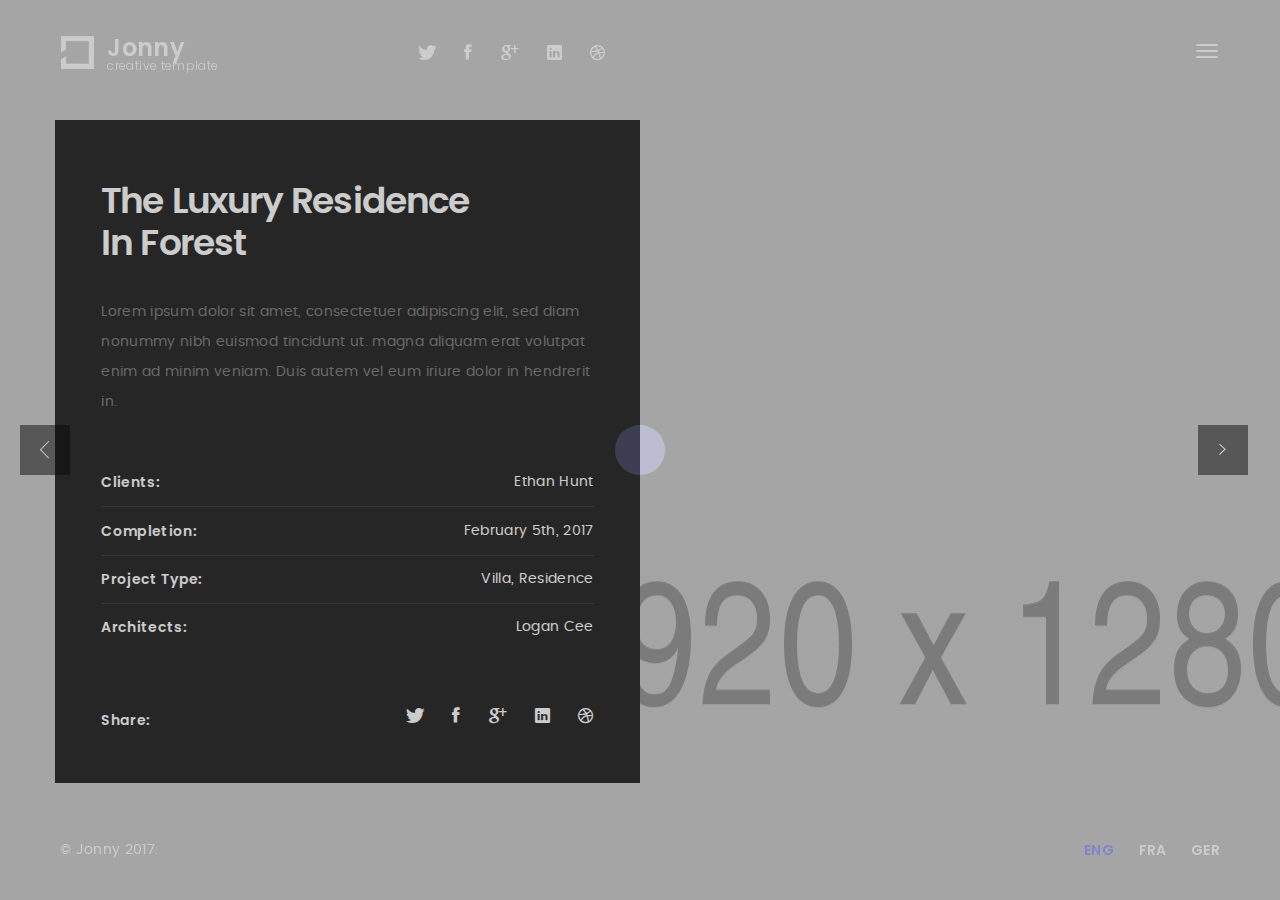
<file: project.html>
<!DOCTYPE HTML>
<html lang="en">
<head>
<meta charset="utf-8">
<meta name="viewport" content="width=device-width, initial-scale=1">
<meta name="description" content="">
<meta name="author" content="">

<!-- Favicons -->
<link rel="shortcut icon" href="favicon.png">
<link rel="apple-touch-icon" href="apple-touch-icon.png">
<link rel="apple-touch-icon" sizes="72x72" href="apple-touch-icon-72x72.png">
<link rel="apple-touch-icon" sizes="114x114" href="apple-touch-icon-114x114.png">

<title>Jonny - One page HTML Template</title> 

<!-- Styles -->
<link href="css/style.css" rel="stylesheet" media="screen">
</head>
<body class="body-full-page">
    
    <div class="loader"><div class="spinner"><div class="double-bounce1"></div><div class="double-bounce2"></div></div></div>

    <!-- Content CLick Capture-->
 

    <div class="click-capture"></div>

    <!-- Sidebar Menu-->

    <div class="menu"> 
      <span class="close-menu icon-cross2 right-boxed"></span>
      <div class="menu-lang right-boxed">
        <a href="" class="active">Eng</a>
        <a href="">Fra</a>
        <a href="">Ger</a>
      </div>
      <ul class="menu-list right-boxed">
        <li  data-menuanchor="page1">
          <a  href="#page1">Home</a>
        </li>
        <li  data-menuanchor="page2">
          <a href="#page2">Specialization</a>
        </li>
        <li  data-menuanchor="page3">
          <a href="#page3">Projects</a>
        </li>
        <li  data-menuanchor="page4">
          <a href="#page4">Services</a>
        </li>
        <li  data-menuanchor="page6">
          <a href="#page6">Reviews</a>
        </li>
        <li  data-menuanchor="page7">
          <a href="#page7">Contact</a>
        </li>
      </ul>
      <div class="menu-footer right-boxed">
        <div class="social-list">
          <a href="" class="icon ion-social-twitter"></a>
          <a href="" class="icon ion-social-facebook"></a>
          <a href="" class="icon ion-social-googleplus"></a>
          <a href="" class="icon ion-social-linkedin"></a>
          <a href="" class="icon ion-social-dribbble-outline"></a>
        </div>
        <div class="copy">© Jonny 2017. All Rights Reseverd<br> Design by LoganCee</div>
      </div>
    </div>

    <!-- Navbar -->

    
    <header class="navbar navbar-2 navbar-white boxed">
      <div class="navbar-bg"></div>
      <button type="button" class="navbar-toggle" data-toggle="collapse" data-target="#navbar-collapse" aria-expanded="false">
        <span class="icon-bar"></span>
        <span class="icon-bar"></span>
        <span class="icon-bar"></span>
      </button>

      <a class="brand" href="#">
        <img class="brand-img" alt="" src="images/brand.png">
        <div class="brand-info">
          <div class="brand-name">Jonny</div>
          <div class="brand-text">creative template</div>
        </div>
      </a>

      <div class="social-list hidden-xs">
        <a href="" class="icon ion-social-twitter"></a>
        <a href="" class="icon ion-social-facebook"></a>
        <a href="" class="icon ion-social-googleplus"></a>
        <a href="" class="icon ion-social-linkedin"></a>
        <a href="" class="icon ion-social-dribbble-outline"></a>
      </div>
    </header>
    <div class="page-wrapper">
      <div class="copy-bottom white boxed">© Jonny 2017.</div>
      <div class="lang-bottom white boxed">
        <div class="menu-lang">
          <a href="" class="active">Eng</a>
          <a href="">Fra</a>
          <a href="">Ger</a>
        </div>
      </div>
      <div class="project-carousel owl-carousel">
        <div class="project-carousel-item" style="background:url(images/bg/bg2.jpg);"><div>
          <div class="inner-content">
            <div class="container">
            <div class="row">
              <div class="project-detail-info col-md-6">
                <div class="project-detail-content">
                  <h3 class="project-detail-title">The Luxury Residence<br> In Forest</h3>
                  <p class="project-detail-text">Lorem ipsum dolor sit amet, consectetuer adipiscing elit, sed diam nonummy nibh euismod tincidunt ut. magna aliquam erat volutpat  enim ad minim veniam. Duis autem vel eum iriure dolor in hendrerit in.</p>
                  <ul class="project-detail-list text-dark">
                    <li>
                      <span class="left">Clients:</span>
                      <span class="right">Ethan Hunt</span>
                    </li>
                    <li>
                      <span class="left">Completion:</span>
                      <span class="right">February 5th, 2017</span>
                    </li>
                    <li>
                      <span class="left">Project Type:</span>
                      <span class="right">Villa, Residence</span>
                    </li>
                    <li>
                      <span class="left">Architects:</span>
                      <span class="right">Logan Cee</span>
                    </li>
                  </ul>
                  <div class="project-detail-meta">
                    <span class="left text-dark hidden-xs pull-sm-left">Share:</span>
                    <div class="social-list pull-sm-right">
                      <a href="" class="icon ion-social-twitter"></a>
                      <a href="" class="icon ion-social-facebook"></a>
                      <a href="" class="icon ion-social-googleplus"></a>
                      <a href="" class="icon ion-social-linkedin"></a>
                      <a href="" class="icon ion-social-dribbble-outline"></a>
                    </div>
                  </div>
                </div>
              </div>
            </div>
            </div>
           </div>
        </div>
      </div>
      <div class="project-carousel-item" style="background:url(images/bg/bg2-2.jpg);"><div>
          <div class="inner-content">
            <div class="container">
            <div class="row">
              <div class="project-detail-info col-md-6">
                <div class="project-detail-content">
                  <h3 class="project-detail-title">The Luxury Residence<br> In Forest</h3>
                  <p class="project-detail-text">Lorem ipsum dolor sit amet, consectetuer adipiscing elit, sed diam nonummy nibh euismod tincidunt ut. magna aliquam erat volutpat  enim ad minim veniam. Duis autem vel eum iriure dolor in hendrerit in.</p>
                  <ul class="project-detail-list text-dark">
                    <li>
                      <span class="left">Clients:</span>
                      <span class="right">Ethan Hunt</span>
                    </li>
                    <li>
                      <span class="left">Completion:</span>
                      <span class="right">February 5th, 2017</span>
                    </li>
                    <li>
                      <span class="left">Project Type:</span>
                      <span class="right">Villa, Residence</span>
                    </li>
                    <li>
                      <span class="left">Architects:</span>
                      <span class="right">Logan Cee</span>
                    </li>
                  </ul>
                  <div class="project-detail-meta">
                    <span class="left text-dark hidden-xs pull-sm-left">Share:</span>
                    <div class="social-list pull-sm-right">
                      <a href="" class="icon ion-social-twitter"></a>
                      <a href="" class="icon ion-social-facebook"></a>
                      <a href="" class="icon ion-social-googleplus"></a>
                      <a href="" class="icon ion-social-linkedin"></a>
                      <a href="" class="icon ion-social-dribbble-outline"></a>
                    </div>
                  </div>
                </div>
              </div>
            </div>
            </div>
           </div>
        </div>
      </div>
   </div>
 </div>

    <!-- Modals success -->

  <div id="success" class="modal modal-message fade" role="dialog">
    <div class="modal-dialog">
        <div class="modal-content">
          <div class="modal-header">
            <span class="close" data-dismiss="modal" aria-label="Close"><span aria-hidden="true">&times;</span></span>
            <h2 class="modal-title">Thank you</h2>
            <p class="modal-subtitle">Your message is successfully sent...</p>
          </div>
        </div>
    </div>
  </div>

  <!-- Modals error -->

  <div id="error" class="modal modal-message fade" role="dialog">
    <div class="modal-dialog">
        <div class="modal-content">
          <div class="modal-header">
            <span class="close" data-dismiss="modal" aria-label="Close"><span aria-hidden="true">&times;</span></span>
             <h2 class="modal-title">Sorry</h2>
            <p class="modal-subtitle"> Something went wrong </p>
          </div>
        </div>
    </div>
  </div>


<!-- jQuery -->

<script src="js/jquery.min.js"></script>
<script src="js/bootstrap.min.js"></script>
<script src="js/smoothscroll.js"></script>
<script src="js/jquery.validate.min.js"></script>
<script src="js/owl.carousel.min.js"></script>
<script src="js/jquery.pagepiling.js"></script>



<!-- Scripts -->
<script src="js/scripts.js"></script> 
</body>
</html>
</file>
<file: css/style.css>
/* ------------------------------------------------------------------------------

  Template Name: Bauhaus
  Description: Bauhaus - Architecture & Interior Template
  Author: Murren
  Author URI: http://themeforest.net/user/murren20
  Version: 1.0
  
  1.  Global

      1.1 General
      1.2 Typography
      1.3 Fields
      1.4 Buttons
      1.5 Icons
      1.6 Loader
      1.7 Helpers

  2.  Navbar 

      2.1 Navbar elements
      2.2 Navbar affix
      2.3 Sidebar Menu
      
  3.  Homepage

      3.1 Jumbotron
      3.2 Slider
      3.3 Section About
      3.4 Section Projects

          3.4.1 Projects Carousel

      3.5 Section Clients
      3.6 Section Partners
      3.7 Section News

  4.  Homepage v2

      4.1 Navbar
      4.2 Sections
      4.3 Section About
      4.4 Section Projects
      4.5 Section Reviews
      4.6 Section Contacts

  6. Pages

     6.1 Works Grid
     6.2 Works Carousel
     6.3 Project Detail
     6.4 News Masonry
     6.5 News Listing
     6.6 Post detail

         6.6.1 Related posts
         6.6.2 Comments

     6.7 Widgets

         6.7.1 Widget Search
         6.7.2 Widget Twitter
         6.7.3 Widget Recent Posts

     6.8 About us

         6.8.1 Services
         6.8.2 Partners
         6.8.3 Team

      6.9. Contacts

      7. Footer
      8. Responsive styles

      8.1 Min width: 768px
      8.2 Min width 992px
      8.3 Min width 1200px 
      8.4 Max width 992px
      8.5 Min height 500px
      8.6 Min height 600px
      8.7 Min height 700px

    
    
/*-------------------------------------------------------------------------------
 1. Global
-------------------------------------------------------------------------------*/



/* 1.1 General */




@import url('bootstrap.css');
@import url('font-awesome.min.css');
@import url('ionicons.min.css');
@import url('linearicons.css');
@import url('jquery.fullPage.css');
@import url('jquery.pagepiling.css');
@import url('owl.carousel.css');
@import url('https://fonts.googleapis.com/css?family=Playfair+Display:400,400i,700,700i|Poppins:400,500,600,700&subset=cyrillic');


html{
  font-size: 12px;
  -webkit-font-smoothing: antialiased;
}

body{
  font-family: 'Poppins', sans-serif;
  font-size: 1rem;
  font-weight: 400;
  letter-spacing: 0.025em;
  line-height: 2.1428;
  color: #929191;
  background: #272727;
  -webkit-overflow-scrolling:touch;
}

.body-fullpage{
  overflow: hidden;
}


::-webkit-scrollbar{
  width: 8px;
  height: 8px;
}

::-webkit-scrollbar-thumb {
  cursor: pointer;
  background: #A499BE;
}

::selection{
  background-color:#A499BE;
  color:#fff;
}

-webkit-::selection{
    background-color:#A499BE;
    color:#fff;
}

::-moz-selection{
    background-color:#A499BE;
    color:#fff;
}



/* 1.2 Typography */



@font-face {
  font-family: 'Poppins';
  src: url('../fonts/poppins-regular-webfont.woff2') format('woff2'),
       url('../fonts/poppins-regular-webfont.woff') format('woff');
  font-weight: 400;
  font-style: normal;
}

h1,
.h1{ 
  font-weight: 700;
  font-size: 3.428rem;
  line-height: 1.2;
  font-weight: 600;
  color: #fff;
  letter-spacing: -0.025em;
  margin:0.5em 0;
}

h2,
.h2{ 
  font-weight: 600;
  font-size: 2.571rem;
  line-height: 1.166;
  color: #fff;
  letter-spacing: 0;
  margin:2.6rem 0;
}

h3,
.h3{
  font-weight: 600;
  font-size: 2.142rem;
  line-height: 1.2;
  letter-spacing: -0.05em;
  color: #fff;
  margin:2.6rem 0;
}

h4,
.h4{
  font-weight: 600;
  font-size: 1.714rem;
  line-height: 1.25;
  letter-spacing: 0.025em;
  color: #fff;
  margin:2.6rem 0;
}

h5,
.h5{
  font-weight: 600;
  font-size: 1.571rem;
  line-height: 1.1;
  letter-spacing:0;
  color: #fff;
  margin:2.6rem 0;
}

h6,
.h6{
  font-weight: 600;
  font-size: 1.285rem;
  line-height: 1.3333;
  letter-spacing:0;
  color: #fff;
  margin:2.6rem 0;
}

h1 a,
.h1 a,
h2 a,
.h2 a,
h3 a,
.h3 a,
h4 a,
.h4 a,
h5 a,
.h5 a,
h6 a,
.h6 a{
  color:inherit;
}

h1 a:hover,
.h1 a:hover,
h2 a:hover,
.h2 a:hover,
h3 a:hover,
.h3 a:hover,
h4 a:hover,
.h4 a:hover,
h5 a:hover,
.h5 a:hover,
h6 a:hover,
.h6 a:hover{
  text-decoration: none;
}


strong{
  font-weight: 600;
}

p,
blockquote{
  margin-bottom: 2.6rem;
}

blockquote{
  font-family: 'Playfair Display', serif;
  font-size: 1.714rem;
  letter-spacing: 0.025em;
  line-height: 1.5;
  padding: 0;
  width: 80%;
  padding-left: 6.8rem;
  border-left: 0.3rem solid #A499BE;
  margin-top: 5rem;
  color:#fff;
}

cite{
  display: block;
  color: #fff;
  font-weight: 600;
  letter-spacing: 0;
  font-style: normal;
}

.blockquote-cite{
  font-size: 1rem;
  color: #999999;
  letter-spacing: 0.05em;
  padding-left: 7.1rem;
  margin-bottom: 5rem;
}

.blockquote-cite cite{
  font-size: 1.14rem
}

a {
  color:#A499BE;
  -webkit-transition: color .3s ease-out;
       -o-transition: color .3s ease-out;
          transition: color .3s ease-out;
}

a:hover,
a:focus {
  color:#A499BE;
  outline: none;
}


a:focus{
  text-decoration: none;
}


/* 1.3 Fields */



input[type='text'],
input[type='address'],
input[type='url'],
input[type='password'],
input[type='email'],
input[type="search"],
input[type="tel"],
textarea{
  display: inline-block;
  width:100%;
  font-size: 1rem;
  border-radius: 0.75em;
  color: #3d3d3d;
  background-color:#fff;
  border:0;
  border: 1px solid #d1d1d1;
  border-radius: 0;
  padding:0.2rem 1rem 0;
  height:3.6em;
  -webkit-box-shadow:none;
          box-shadow:none;
      -webkit-appearance: none;
  -webkit-transition: all .15s;
       -o-transition: all .15s;
          transition: all .15s;
}

textarea{
  padding-top: 0.8rem;
  height: 15rem;
  resize:none;
  -webkit-transition: all .3s;
       -o-transition: all .3s;
          transition: all .3s;
}

input[type='text']:focus,
input[type='address']:focus,
input[type='url']:focus,
input[type='password']:focus,
input[type='email']:focus,
input[type="search"]:focus,
input[type="tel"]:focus,
textarea:focus{
  border-color: #A499BE;
  outline: 0;
}

input.input-gray,
textarea.input-gray{
  background: #f6f6f6;
}


input.input-gray:focus,
textarea.input-gray:focus{
  background: #fff;
}

input::-moz-placeholder {
  color: #999999;
  opacity: 1;
}

input:-ms-input-placeholder {
  color: #999;
}

input::-webkit-input-placeholder {
  color: #999;
}

textarea::-moz-placeholder{
  color: #999;
  opacity: 1;
}

textarea:-ms-input-placeholder {
  color: #999;
}

textarea::-webkit-input-placeholder {
  color: #999;
}

.form-group{
  margin-bottom: 30px;
}

input.error{
  border-color: #A499BE;
}

.mc-label,
label.error{
  font-size: 0.83em;
  font-weight: 400;
  margin: 0.7em 0 0 0;
}



/* 1.4 Buttons */



.btn{
  color:#fff;
  letter-spacing: 0.025em;
  font-size: 1rem;
  display: inline-block;
  border:0;
  border-radius: 0;
  padding: 1.1em 2.28em 1em;
  background-color: #000;
  text-decoration: none;
  -webkit-transition: all .3s ease-out!important;
          transition: all .3s ease-out!important;
}

.btn:hover,
.btn:focus{
  background-color:#A499BE;
  color: #fff;
  -webkit-box-shadow:none;
  box-shadow: none;
  outline: none!important;
}

.btn-upper{
  font-weight: 600;
  text-transform: uppercase;
}


.btn-yellow{
  background: #A499BE;
  color: #000;
}

.btn-yellow:hover,
.btn-yellow:focus{
  background: #000;
}



/* 1.5 Icons */



.icon{
  display: inline-block;
}

.icon-medium{
  font-size: 4.2rem;
}

.link-arrow{
  display: inline-block;
  color: #000;
  line-height: 1!important;
  font-weight: 600;
}

.link-arrow-2{
  display: inline-block;
  font-size: 1.14rem;
  color: #999999;
  font-weight: 400;
}

.link-arrow .icon,
.link-arrow-2 .icon{
  position: relative;
  margin-left: 0.7rem;
  font-size: 2.1em;
  vertical-align: middle;
  -webkit-transition: transform 0.3s;
  -o-transition: transform 0.3s;
  transition: transform 0.3s;
}

.link-arrow .icon{
  top:0.1rem;
}

.link-arrow .ion-ios-arrow-right{
  font-size: 1.5em;
}

.link-arrow-2 .ion-ios-arrow-right{
  font-size: 1.5em;
}

.link-arrow:hover,
.link-arrow-2:hover{
  color: #A499BE;
  text-decoration:none;
}

.link-arrow:hover .icon,
.link-arrow-2:hover .icon{
  -webkit-transform: translateX(0.5rem);
  -o-transform: translateX(0.5rem);
  transform: translateX(0.5rem);
}



/* 1.6 Preloader */



.loader{
  position: fixed;
  overflow: hidden;
  z-index: 10000;
  left: 0; 
  top: 0;
  width: 100%;
  height: 100%;
  background:#272727;
  color:#4b4b4b;
  text-align: center;
}

.spinner {
  position: absolute;
  top: 50%;
  left: 50%;
  width: 50px;
  height: 50px;
  -webkit-transform: translate(-50%, -50%);
  -moz-transform: translate(-50%, -50%);
  -ms-transform: translate(-50%, -50%);
  -o-transform: translate(-50%, -50%);
  transform: translate(-50%, -50%);
}

.double-bounce1, .double-bounce2 {
  width: 100%;
  height: 100%;
  border-radius: 50%;
  background-color: #A499BE;
  opacity: 0.6;
  position: absolute;
  top: 0;
  left: 0;
  -webkit-animation: sk-bounce 2.0s infinite ease-in-out;
  animation: sk-bounce 2.0s infinite ease-in-out;
}

.double-bounce2 {
  -webkit-animation-delay: -1.0s;
  animation-delay: -1.0s;
}

@-webkit-keyframes sk-bounce {
  0%, 100% { -webkit-transform: scale(0.0) }
  50% { -webkit-transform: scale(1.0) }
}

@keyframes sk-bounce {
  0%, 100% { 
    transform: scale(0.0);
    -webkit-transform: scale(0.0);
  } 50% { 
    transform: scale(1.0);
    -webkit-transform: scale(1.0);
  }
}



/* 1.7 Helpers */



.text-dark{
  color: #fff;
}

.text-muted{
  color: #999;
}

.text-white{
  color: #fff;
}

.text-primary{
  color: #A499BE;
}

.masked{
  position: relative;
}

.masked:before{
  content:'';
  position: absolute;
  left: 0;
  top:0;
  width: 100%;
  height: 100%;
  background: #000;
  opacity: 0.1;
}

.pt-0{
  padding-top: 0!important;
}

.pb-0{
  padding-bottom:0!important;
}

.rel-1{
  position: relative;
  z-index: 1;
}

.overflow-hidden{
  overflow: hidden;
}


/*-------------------------------------------------------------------------------
  2. Navbar
-------------------------------------------------------------------------------*/



.navbar{ 
  position: absolute;
  z-index: 10;
  left:0;
  top:0;
  width:100%;
  padding-top: 2.7rem;
  height: 7rem;
  background-color: #272727;
  margin:0;
  border-radius: 0;
}

.navbar .brand{
  float: left;
  margin-top: -0.5rem;
  -webkit-transition: none;
  -o-transition: none;
  transition: none;
}



/* 2.1 Navbar elements */



.brand{
  line-height: 1.6;
  color: #fff;
  display: inline-block;
}

a.brand:hover,
a.brand:focus{
  text-decoration: none;
  color: #fff;
}

.brand img{
  display: inline-block;
  vertical-align: top;
  margin-right: 0.65rem;
  height: 2.356rem;
}

.brand-info{
  display: inline-block;
}

.brand-name{
  font-weight: 600;
  font-size: 1.714rem;
  line-height: 1;
}

.brand-text{
  color: #7e7e7e;
  font-size: 0.857rem;
  font-weight: 300;
  margin-top: -0.3rem; 
}

.navbar-toggle{
  display: block;
  margin:0;
  padding: 0;
  border-radius: 0;
}

.navbar-toggle .icon-bar{
  background-color: #fff;
  -webkit-transition: all 0.3s ease;
  -o-transition: all 0.3s ease;
  transition: all 0.3s ease;
}

.navbar-toggle:hover .icon-bar{
  background-color:  #A499BE;
}

.navbar .social-list{
  float: right;
  margin-right: 10%;
}

.social-list{
  overflow:hidden;
}

.social-list a{
  float: left;
  font-size: 1.428rem;
  line-height: 1;
  color:#fff;
  margin-left: 2rem;
}

.social-list a:first-child{
  margin-left: 0;
}

.social-list a:hover{
  color:#A499BE;
  text-decoration: none;
}

.navbar-spacer{
  float: right;
  margin:-1rem 4.5rem 0;
  width: 1px;
  height: 3.3rem;
  background-color: #3c3c3c;
}

.navbar-address{
  float: right;
  font-weight: 600;
  text-transform: uppercase;
}



/* 2.2 Navbar affix */


.navbar.affix{
  position: fixed;
  box-shadow: 0 0 25px rgba(0,0,0,0.07);
}


/* 2.3 Sidebar menu */



.click-capture{
  position: fixed;
  top: 0;
  left: 0;
  width: 100%;
  height: 100%;
  visibility: hidden;
  z-index: 99;
}

.menu{
  position: fixed;
  top:0;
  bottom:0;
  right: 0;
  width: 100%;
  z-index: 100;
  background-color: #272727;
  -webkit-transform: translateX(100%);
  -ms-transform: translateX(100%);
  -o-transform: translateX(100%);
  transform: translateX(100%);
  -webkit-transition: all 0.6s ease;
  -o-transition: all 0.6s ease;
  transition: all 0.6s ease;
}

.close-menu{
  position: absolute;
  z-index: 2;
  top: 2.3rem;
  font-size: 1.6rem;
  line-height: 1;
  color: #fff;
  cursor: pointer;
  -webkit-transition: all 0.3s ease;
  -o-transition: all 0.3s ease;
  transition: all 0.3s ease;
}

.close-menu:hover{
  color: #A499BE;
}

.menu .menu-lang{
  opacity: 0;
  position: absolute;
  opacity: 0;
  left: 15%;
  top:3rem;
  text-transform: uppercase;
  -webkit-transform: translateY(3rem);
  -ms-transform: translateY(3rem);
  -o-transform: translateY(3rem);
  transform: translateY(3rem);
  -webkit-transition: transform 0.5s 0.4s ease, opacity 0.5s 0.4s ease, color 0.3s ease;
  -o-transition:  transform 0.5s 0.4s ease, opacity 0.5s 0.4s ease, color 0.3s ease;
  transition: transform 0.5s 0.4s ease, opacity 0.5s 0.4s ease, color 0.3s ease;
}

.menu-lang a{
  display: inline-block;
  margin-left: 1.5rem;
  color: #7e7e7e;
}

.menu-lang a:first-child{
  margin-left: 0;
}

.menu-lang .active,
.menu-lang a:hover{
  color: #A499BE;
  text-decoration: none;
}

.menu-list{
  opacity: 0;
  position: absolute;
  left: 0;
  top:9rem;
  bottom:10.5rem;
  padding-left: 15%;
  overflow-x:hidden;
  overflow-y:auto;
  -webkit-overflow-scrolling:touch;
  overflow-scrolling:touch;
  font-weight: 600;
  letter-spacing: -0.025rem;
  list-style: none;
  margin:0;
  -webkit-transform: translateY(3rem);
  -ms-transform: translateY(3rem);
  -o-transform: translateY(3rem);
  transform: translateY(3rem);
  -webkit-transition: transform 0.5s 0.6s ease, opacity 0.5s 0.6s ease;
  -o-transition: transform 0.5s 0.6s ease, opacity 0.5s 0.6s ease;
  transition: transform 0.5s 0.6s ease, opacity 0.5s 0.6s ease;
}

.menu-list li a{
  color: #7e7e7e;
}

.menu-list .active > a,
.menu-list li a:hover{
  text-decoration: none;
  color: #fff;
}

.menu-list > li{
  font-size: 1.95rem;
  line-height: 1;
}

.menu-list > li{
  margin-top: 2.7rem;
}

.menu-list > li:first-child{
  margin-top: 0;
}


.menu-list ul{
  display: none;
  list-style: none;
  padding:0;
  margin: 0;
}

.menu-list ul li{
  font-size: 1.142rem;
  margin-top: 1.142rem;
}

.menu-list ul li:first-child{
  margin-top:2.4rem;
}

.menu-footer{
  position: absolute;
  left: 15%;
  bottom: 4rem;
}

.menu-footer .social-list{
  opacity: 0;
  -webkit-transform: translateY(3rem);
  -ms-transform: translateY(3rem);
  -o-transform: translateY(3rem);
  transform: translateY(3rem);
  -webkit-transition: all 0.5s 0.7s ease;
  -o-transition: all 0.5s 0.7s ease;
  transition: all 0.5s 0.7s ease;
}

.menu-footer .social-list a{
  color: #7e7e7e;
  margin:0;
  margin-right:2.7rem;
}

.menu-footer .social-list a:last-child{
  margin-right: 0;
}

.menu-footer .social-list a:hover{
  color:#A499BE;
}

.menu-footer .copy{
  opacity: 0;
  display: none;
  margin-top: 3.2rem;
  color: #fff;
  line-height: 1.71rem;
  -webkit-transform: translateY(2rem);
  -ms-transform: translateY(2rem);
  -o-transform: translateY(2rem);
  transform: translateY(2rem);
  -webkit-transition: all 0.5s 0.9s ease;
  -o-transition: all 0.5s 0.9s ease;
  transition: all 0.5s 0.9s ease;
}

.menu-is-opened .click-capture{
  visibility: visible;
}

.menu-is-opened .menu{
  -webkit-transform: translateX(0);
  -ms-transform: translateX(0);
  -o-transform: translateX(0);
  transform: translateX(0);
  box-shadow: 0 0 25px rgba(0,0,0,0.07);
}

.menu-is-opened .menu .menu-lang,
.menu-is-opened .menu-list,
.menu-is-opened .menu .menu-footer .social-list,
.menu-is-opened .menu .menu-footer .copy{
  -webkit-transform: translate(0);
  -ms-transform: translate(0);
  -o-transform: translate(0);
  transform: translate(0);
  opacity: 1;
}

.menu-is-closed .menu .menu-lang,
.menu-is-closed .menu .menu-list,
.menu-is-closed .menu .menu-footer .social-list,
.menu-is-closed .menu .menu-footer .copy{
  opacity: 0;
  -webkit-transition-delay: 0s;
  -o-transition-delay:0s;
  transition-delay: 0s;
}




/*-------------------------------------------------------------------------------
  3. Homepage
-------------------------------------------------------------------------------*/



.wrapper{
  padding-top:7rem;
  overflow-x:hidden;
}

.boxed{
  padding-left: 1.7rem;
  padding-right: 1.7rem;
}

.boxed .container,
.boxed .container-fluid{
  padding: 0;
  max-width: 100%;
}

.left-boxed{
  left: 1.7rem;
}

.right-boxed{
  right:1.7rem;
}

.section{
  padding:10.28rem 0;
}

.section-title{
  margin:0;
}

.section-title .link-arrow-2{
  margin-top:1.05rem;
}

.section-subtitle{
  display: inline-block;
  font-weight: 500;
  font-size: 1.142rem;
  letter-spacing: 0.1em;
  text-transform: uppercase;
  color: #A499BE;
  margin-bottom: 1rem;
}


/* 3.1 Jumbotron */



.jumbotron{
  position: relative;
  overflow: hidden;
  padding:0;
  margin:0;
  color: #fff;
  background-color: #272727;
}


/* 3.2 Slider */



.rev_slider .link-arrow{
  color: #fff;
}

.rev_slider .link-arrow:hover{
  color:#A499BE;
}

.rev_slider .link-arrow:hover .icon{
  -webkit-transform: none;
  -o-transform: none;
  transform: none;
}

.slider-prev,
.slider-next{
  position: absolute;
  top:50%;
  z-index: 1;
  font-size:4rem;
  color: #fff;
  cursor: pointer;
  -webkit-transition: all 0.3s;
  -o-transition: all 0.3s;
  transition: all 0.3s;
  -webkit-transform: translateY(-50%);
  -ms-transform: translateY(-50%);
  -o-transform: translateY(-50%);
  transform: translateY(-50%);
}

.slider-prev{
  left: 2.2rem;
}

.slider-next{
  right:2.2rem;
}

.slider-prev:hover,
.slider-next:hover{
  color:#A499BE;
}



/* 3.3 Section About */



.section-about{
  padding:8rem 0 0;
}

.section-about-title{
  margin-bottom: 5rem;
}

.dots-image{
  display: inline-block;
  position: relative;
}

.dots-image img{
  display: block;
  position: relative;
  z-index: 1;
}

.dots-image .dots{
  position: absolute;
  left:-20%;
  bottom: -15%;
  width: 101%;
  height: 57.2%;
  background:url(../images/bg/dots.png) 0 0 repeat;
}

.experience-box{
  position: relative;
  white-space:nowrap;
  margin:6rem 0;
}



@media (min-width: 992px){
  .experience-box{
    margin-top: 6rem;
  }
}

@media (min-width: 1200px){
  .experience-box{
    margin-top: 12.2rem;
  }
}

.experience-border{
  display: inline-block;
  vertical-align: middle;
  width: 12.15rem;
  height: 12.15rem;
  border:0.357rem solid #A499BE;
}

.experience-content{
  display: inline-block;
  vertical-align: middle;
  position: relative;
  left: -8rem;
  top:0.2rem;
}

.experience-number{
  display: inline-block;
  vertical-align: middle;
  font-size: 7.142rem;
  line-height: 1;
  font-weight: 600;
  color: #fff;
}

.experience-info{
  display: inline-block;
  vertical-align: middle;
  margin:-1rem 0 0 0.8rem;
  font-size: 1.57rem;
  line-height: 1.181;
  color: #fff;
}

.resume-title{
  position: relative;
  background:  rgba(243,202,47,0.6);
  padding: 1rem;
  color: #000;
  text-align: center;
  margin:0;
}

.resume-row{
  position: relative;
}

.resume-row:after{
  position: absolute;
  content:'';
  left: 0;
  top:0;
  width: 1rem;
  height: 1rem;
  background: #0e0e0e;
  left: -3.5rem;
  top:0;
  border-radius: 50%;
  border:2px solid #9BA2FF;
}

.resume-type{
  position: relative;
  margin:1rem 0;
  top:-0.2rem;
}

.resume-study{
  margin-bottom: 1rem;
}

.resume-date{
  font-size: 0.9rem;
}

.resume-content{
  background: rgba(0,0,0,0.3);
  padding:1.5rem 1.5rem 1.5rem 3rem;
  margin-bottom: 2rem;
}

.resume-inner{
  border-left: 1px solid #525252;
  padding-left: 3rem;
}


.resume-text{
  opacity: 0.6;
}

.resume-text.last{
  margin-bottom: 0;
}


/* 3.4 Section Projects */



.section-projects{
  padding-bottom: 8rem;
}

.filter-content{
  position: relative;
  overflow: hidden;
}

.filter{
  list-style: none;
  font-size: 1.142rem;
  font-weight: 600;
  color: #fff;
  padding-left: 0;
  margin:0;
}

.filter li{
  margin:0.6rem 2.6rem 0 0 ;
  display: inline-block;
}

.filter li:last-child{
  margin-right: 0;
}

.filter li a{
  color: inherit;
}

.filter li a:hover,
.filter .active a{
  color: #A499BE;
  text-decoration: none;
}

.section-projects .filter-content{
  margin:2rem 0 0 0;
}

.section-projects .filter{
  margin: 0;
}

.section-projects .view-projects{
  margin:0.85rem 0 0 0;
}

.view-projects{
  display: inline-block;
  font-style: italic;
  color: #999999;
}

.view-projects:hover{
  text-decoration: none;
  color: #A499BE;
}



/* 3.5  Section Clients */



.section-clients .section-title{
  margin-right: 7rem;
}

.client-carousel{
  margin-top: 4.8rem;
}

.client-carousel .client-carousel-item img{
  display: inline-block;
  width: auto;
}

.client-box{
  position: relative;
  color: #999;
  background-color: #333333;
  padding:6rem 3.28rem 3.28rem;
}

.image-quote{
  position: absolute;
  top:3.28rem;
  right: 3.28rem;
}

.client-img{
  position: relative;
  z-index: 1;
  margin:0 0 -3rem 2.6rem;
  border-radius: 50%;
}

.client-title{
  letter-spacing: 0;
}

.client-name{
  font-size: 1.28rem;
  line-height: 1;
  color: #fff;
}

.client-description{
  margin:1.5rem 0 0;
  line-height: 1.71em;
}


.client-carousel .owl-nav{
  right: 0;
  top: -7.8rem;
  -webkit-transform: translateY(0);
  -ms-transform: translateY(0);
  -o-transform: translateY(0);
  transform: translateY(0);
}

.client-carousel .owl-prev{
  margin-right: 2rem;
}



/* 3.6 Section Partners */



.partner-carousel{
  margin-top: 10.28rem;
}

.partner-carousel  .partner-carousel-item img{
  width: auto;
  margin:0 auto;
  -webkit-transition: all 0.5s;
  -o-transition: all 0.5s;
  transition: all 0.5s;
}



/* 3.7 Section News */



.section-news{
  border-bottom: 1px solid #383838;
}

.news-carousel{
  margin-top: 4.7rem;
}

.news-item{
  position: relative;
}

.news-item img{
  width: 100%;
}

.news-hover{
  position: absolute;
  left: 0;
  top:0;
  width: 100%;
  height: 100%;
  padding:2.7rem;
  color: #999;
  -webkit-transition: all 0.3s;
  -o-transition: all 0.3s;
  transition: all 0.3s;
}

.hover-border{
  position: absolute;
  left:0;
  top:0;
  width: 100%;
  height: 100%;
  overflow: hidden;
}

.hover-border div{
  position: absolute;
  left: 0;
  top:0;
  width: 100%;
  height: 100%;
}

.hover-border div::before {
  position: absolute;
  content: "";
  background:#A499BE;
  height: 2px;
  width: 100%;
  left: 0;
  top: 0;
  -webkit-transform: translateX(-100%);
  -ms-transform: translateX(-100%);
  -o-transform: translateX(-100%);
  transform: translateX(-100%);
  -webkit-transition: 0.2s;
  -o-transition: 0.2s;
  transition: 0.2s;
}

.hover-border::after {
  position: absolute;
  content: "";
  background:#A499BE;
  width: 2px;
  height: 100%;
  right: 0;
  bottom: 0;
  -webkit-transform: translateY(-100%);
  -ms-transform: translateY(-100%);
  -o-transform: translateY(-100%);
  transform: translateY(-100%);
  -webkit-transition: 0.2s 0.2s;
  -o-transition: 0.2s 0.2s;
  transition: 0.2s 0.2s;
}

.hover-border div::after {
  position: absolute;
  content: "";
  background:#A499BE;
  width: 100%;
  height: 2px;
  right: 0;
  bottom: 0;
  -webkit-transform: translateX(100%);
  -ms-transform: translateX(100%);
  -o-transform: translateX(100%);
  transform: translateX(100%);
  -webkit-transition: 0.2s 0.4s;
  -o-transition: 0.2s 0.4s;
  transition: 0.2s 0.4s;
}

.hover-border::before {
  position: absolute;
  content: "";
  background:#A499BE;
  width: 2px;
  height: 100%;
  left: 0;
  top: 0;
  -webkit-transform: translateY(100%);
  -ms-transform: translateY(100%);
  -o-transform: translateY(100%);
  transform: translateY(100%);
  -webkit-transition: 0.2s 0.8s;
  -o-transition: 0.2s 0.8s;
  transition: 0.2s 0.8s;
}

.news-hover .content{
  opacity: 0;
  position: relative;
  -webkit-transition: 0.3s;
  -o-transition: 0.3s;
  transition: 0.3s;
}

.news-hover .time{
  margin-bottom: 0.6rem;
}

.news-title{
  font-size: 1.95rem;
  line-height: 1.25;
  letter-spacing: 0;
  margin:0;
  -webkit-transform: translateX(-2rem);
  -ms-transform: translateX(-2rem);
  -o-transform: translateX(-2rem);
  transform: translateX(-2rem);
  -webkit-transition: 0.5s ease;
  -o-transition: 0.5s ease;
  transition: 0.5s ease;
}

.news-description{
  opacity: 0;
  margin-bottom: 0;
  line-height: 1.71;
  margin-top: 10%;
  -webkit-transform: translateY(-2rem);
  -ms-transform: translateY(-2rem);
  -o-transform: translateY(-2rem);
  transform: translateY(-2rem);
  -webkit-transition: 0.5s 0.3s ease;
  -o-transition:  0.5s 0.3s ease;
  transition: 0.5s 0.3s ease;
}

.news-hover .read-more{
  position: absolute;
  opacity: 0;
  bottom: 2.7rem;
}

.read-more{
  font-weight: 600;
}

.news-item:hover .news-hover{
  background-color: #272727;
}

.news-item:hover .hover-border::before, 
.news-item:hover .hover-border::after,
.news-item:hover .hover-border div::before, 
.news-item:hover .hover-border div::after {
    -webkit-transform: translateX(0);
    -ms-transform: translateX(0);
    -o-transform: translateX(0);
    transform: translateX(0);
}

.news-item:hover .news-hover .content{
  opacity: 1;
}

.news-item:hover .news-hover .news-title,
.news-item:hover .news-hover .news-description{
  opacity: 1;
  -webkit-transform: translateY(0);
  -ms-transform: translateY(0);
  -o-transform: translateY(0);
  transform: translateY(0);
}

.news-item:hover .news-hover .read-more{
  opacity: 1;
}



/*-------------------------------------------------------------------------------
  4. Homepage v2
-------------------------------------------------------------------------------*/



/* 4.1 Navbar */



.navbar-2{
  background: transparent;
  padding-top: 3rem;
  -webkit-transition: all 0.3s  ease;
  -o-transition: all 0.3s  ease;
  transition: all 0.3s  ease;
  color:#fff;
}

.navbar-2 .navbar-bg{
  content:'';
  position: absolute;
  left: 0;
  right:0;
  top:-1px;
  width: 100%;
  height: 100%;
  background: #272727;
  z-index: -1;
  -webkit-transition: all 0.3s  cubic-bezier(0.37, 0.31, 0.2, 0.85);
  -o-transition: all 0.3s  cubic-bezier(0.37, 0.31, 0.2, 0.85);
  transition: all 0.3s  cubic-bezier(0.37, 0.31, 0.2, 0.85);
}

.navbar-2 .brand{
  width: 18rem;
}

.navbar-2 .brand-text{
  color:#fff;
}

.navbar-2 .navbar-address{
  float: left;
  margin-left: 5rem;
}

.navbar-2 .social-list{
  float: left;
  margin-left: 7.5rem;
}

.navbar-white{
  background: transparent;
}

.navbar-white .navbar-bg{
  height: 0;
}

.navbar-white .brand,
.navbar-white .brand:hover,
.navbar-white .brand:focus,
.navbar-white .brand-text,
.navbar-white .navbar-address,
.navbar-white .navbar-address .text-dark,
.navbar-white .social-list a{
  color: #fff;
}

.navbar-white  .navbar-toggle .icon-bar{
    background: #fff;
}

.navbar-white  .social-list a:hover{
  color: #A499BE;
}

.copy-bottom{
  display: none;
  position: absolute;
  z-index: 10;
  left:0;
  bottom:2.4rem;
  color: #000;
}

.lang-bottom{
  display: none;
  position: absolute;
  z-index: 10;
  right:0;
  bottom:2.4rem;
  color: #000;
}

.copy-bottom.white{
  color: #fff;
}

.lang-bottom .menu-lang{
  font-weight: 600;
  color: #000;
  text-transform: uppercase;
}

.lang-bottom .menu-lang a:not(.active){
  color: #000;
}


.lang-bottom.white,
.lang-bottom.white .menu-lang a:not(.active){
  color: #fff;
}

.lang-bottom .menu-lang  a:hover,
.lang-bottom.white .menu-lang  a:hover{
  color: #A499BE;
}

#pp-nav{
  z-index: 99;
  width: 2.1428rem;
  margin-top:0!important;
  -webkit-transform: translateY(-50%);
  -ms-transform: translateY(-50%);
  -o-transform: translateY(-50%);
  transform: translateY(-50%);
}

#pp-nav .pp-nav-up,
#pp-nav .pp-nav-down{
  display: none;
  font-size: 2.1428rem;
  cursor: pointer;
  color: #000;
  -webkit-transition: all 0.3s ease;
  -o-transition: all 0.3s ease;
  transition: all 0.3s ease;
}

#pp-nav .pp-nav-up{
  margin-bottom: 3.5rem;
}

#pp-nav .pp-nav-down{
  margin-top: 3.5rem;
}

#pp-nav li, .pp-slidesNav li{
  margin:1.928rem auto;
  width: 10px;
  height: 10px;
}

#pp-nav span, .pp-slidesNav span{
  left: 0;
  top:0;
  cursor: pointer;
  width: 10px;
  height: 10px;
  background: #000;
  border:0;
  -webkit-transition: all 0.3s ease;
  -o-transition: all 0.3s ease;
  transition: all 0.3s ease;
}

#pp-nav .pp-nav-up:hover,
#pp-nav .pp-nav-down:hover,
#pp-nav.white .pp-nav-up:hover,
#pp-nav.white .pp-nav-down:hover{
  color: #A499BE;
}

#pp-nav.white .pp-nav-up,
#pp-nav.white .pp-nav-down{
  color: #fff;
}

#pp-nav.white span, .pp-slidesNav span{
  background: #fff;
}

#pp-nav li .active span, .pp-slidesNav .active span,
#pp-nav span:hover, .pp-slidesNav span:hover{
  background: #A499BE;
}



/* 4.2 Sections */



.pagepiling .section{
  background: #272727;
  padding-top: 11.3rem;
  padding-bottom: 7rem;
}

.pagepiling .section-1.pp-scrollable .vertical-centred{
  padding-top: 10rem;
  padding-bottom: 11rem;
}

.pagepiling .pp-scrollable{
  padding: 0;
}

.pp-scrollable .vertical-centred{
  padding-top: 11.3rem;
  padding-bottom: 7rem;
}

.scroll-wrap{
  position: relative;
  min-height: 100%;
}

.scrollable-content{
  white-space: nowrap;
  width: 100%;
  font-size: 0;
}

.scrollable-content:before{
  content: '';
  display: inline-block;
  height: 100vh;
  vertical-align: middle;
}

.vertical-centred{
  width: 100%;
  height: 100%;
  display: inline-block;
  vertical-align: middle;
  white-space: normal;
  font-size: 1rem;
}

.boxed-inner{
  position: relative;
  padding:0;
}

.section-bg{
  position: absolute;
  left: 0;
  top:0;
  width: 100%;
  height: 100%;
  background-size: cover;
  background-position: center;
}

.vertical-title{
  position: absolute;
  white-space: nowrap;
  width: 0;
  top:-0.55rem;
  left: 4.9rem;
  font-weight: 600;
  text-transform: uppercase;
  letter-spacing: 0.1em;
  -webkit-transform: rotate(-90deg);
  -ms-transform: rotate(-90deg);
  -o-transform: rotate(-90deg);
  transform: rotate(-90deg);
}

.vertical-title span{
  display: block;
  float: right;
}

.section .intro{
  opacity: 0;
  -webkit-transition: opacity 1s 0.3s ease;
  -o-transition:opacity 1s 0.3s ease;
  transition: opacity 1s 0.3s ease;
}

.section:not(.section-1) .intro{
  -webkit-transform: translateY(7rem);
  -ms-transform: translateY(7rem);
  -o-transform: translateY(7rem);
  transform: translateY(7rem);
  -webkit-transition: all 0.35s 0.6s ease;
  -o-transition:all 0.35s 0.6s ease;
  transition: all 0.35s 0.6s ease;
}

.section.active .intro{
  opacity: 1;
  -webkit-transform: translateY(0);
  -ms-transform: translateY(0);
  -o-transform: translateY(0);
  transform: translateY(0);
}

.subtitle-top{
  line-height: 1.714;
  margin-bottom: 2.8rem;
  letter-spacing: 0.1em;
}



/* 4.3 Section About */



.hr-bottom{
  position: absolute;
  margin-top: 13vh;
  margin-bottom: 0;
  height: 0.2858rem;
  width: 7.142rem;
  background: #A499BE;
}

.title-uppercase{
  text-transform: uppercase;
  letter-spacing: -0.025em;
  line-height: 1.33333;
  margin:0 0 5rem;
}

.service-list{
  margin-bottom: 5rem;
  font-size: 1.2857rem;
  padding-left: 0;
  list-style: none;
  text-transform: uppercase;
  letter-spacing: -0.025rem;
  font-weight: 300;
}

.service-list li{
  margin-bottom: 0.7rem;
}

.service-list li a{
  color: inherit;
}

.service-list li a:hover{
  color: #fff;
  text-decoration: none;
}

.dots-image-2{
  display: inline-block;
  position: relative;
}

.dots-image-2 .dots {
  position: absolute;
  z-index: -1;
  left: -25%;
  bottom: -19%;
  width: 101%;
  top:50%;
  opacity: 0.8;
  background: url(../images/bg/dots.png) 0 0 repeat;
}


.dots-image-2 .experience-info{
  position: absolute;
  left: 12%;
  margin-top:-4.4rem;
  top:100%;
}

.experience-info .number{
  display: inline-block;
  font-weight: 600;
  line-height: 1;
  font-size: 10.71rem;
  margin-right: 1.7rem;
}


.experience-info .text{
  display: inline-block;
  font-size: 1.571rem;
  font-weight: 600;
  line-height: 1.181;
  text-transform: uppercase;
}



/* 4.4 Section Projects*/


.bg-changer{
  position: absolute;
  left: 0;
  width: 100%;
  height: 100%;
  overflow:hidden;
}

.bg-changer .section-bg{
  opacity: 0;
  will-change: opacity, transform;
  -webkit-transform: scale(1);
  -ms-transform: scale(1);
  -o-transform: scale(1);
  transform: scale(1);
  -webkit-transition: opacity 0.5s 0.2s ease,  transform 5s 0.2s ease;
  -o-transition: opacity 0.5s 0.2s ease,  transform 5s 0.2s ease;
  transition: opacity 0.5s 0.2s ease, transform 5s 0.2s ease;
}

.bg-changer .active{
  opacity: 1;
  -webkit-transform: scale(1.05);
  -ms-transform:scale(1.05);
  -o-transform: scale(1.05);
  transform: scale(1.05);
}

.bg-changer .section-bg:first-child{
  opacity: 1;
}

.section-3 .vertical-title{
  top:7.4rem;
}

.row-project-box{
  margin-top: -30px;
}

.col-project-box{
  margin-top: 30px;
}

.project-box{
  display: block;
  padding-bottom: 30%;
  position: relative;
  border:1px solid #fff;
  -webkit-transition: all 0.3s ease;
  -o-transition: all 0.3s ease;
  transition: all 0.3s  ease;
}

.project-box-inner{
  position: absolute;
  left: 0;
  top:0;
  width: 100%;
  height: 100%;
  padding:2.14rem 1.928rem;
}

.project-box h5{
  margin:0;
  color: #fff;
}

.project-category{
  color: #cccccc;
  margin-top: 0.5rem;
}

.project-box:hover{
  background: #A499BE;
  text-decoration: none;
  border-color: transparent;
}

.project-box:hover h5{
  color: #000;
}

.project-box:hover .project-category{
  color:#666666;
}

.link-arrow.h5{
  text-transform: uppercase;
  letter-spacing: -0.025rem;
  margin-bottom: 0;
}

.link-arrow.h5 .icon-chevron-right{
  font-size: 1.8rem;
  margin-top: -0.45rem;
}


.section-3 .link-arrow.h5{
  margin-top: 4rem;
}


.section-4 h2{
  margin-bottom: 7rem;
}



/* 4.5 Section Reviews */



.icon-quote{
  display: inline-block;
  margin-top: -0.6rem;
  color:#A499BE;
  font-size: 5.14rem;
}

.section-5 .title-uppercase{
  margin-top: 7vh;
  margin-bottom: 3rem;
}

.review-carousel .text{

  font-size: 1.142rem;
  line-height: 1.875;
}

.review-author{
  margin-top: 5.7rem;
}

.author-name{
  font-size: 1.2857rem;
  line-height: 1.333;
  font-weight: 600;
}

.review-carousel .owl-nav{
  position: relative;
  top:0;
  margin-top:7.7vh;
  -webkit-transform: none;
  -ms-transform: none;
  -o-transform: none;
  transform: none;
}

.review-carousel .owl-prev,
.review-carousel .owl-next{
  font-size: 1.2857rem;
  width: 3.57rem;
  height: 3.57rem;
  line-height: 3.57rem;
  border:1px solid #fff;
  color: #fff;
  text-align: center;
  margin-right: 0.857rem;
}

.review-carousel .owl-prev:before{
  font-family: 'Linearicons';
  content: "\e93b";
}

.review-carousel .owl-next:before{
  font-family: 'Linearicons';
  content: "\e93c";
}

.review-carousel .owl-prev:hover,
.review-carousel .owl-next:hover{
  background: #fff;
  color: #000;
}

.review-carousel .owl-prev.disabled,
.review-carousel .owl-next.disabled{
  cursor: default;
}

.review-carousel .owl-prev.disabled:hover,
.review-carousel .owl-next.disabled:hover{
  background: none;
  color: #fff;
}



/* 4.6 Section Contacts */



.map-2{
  width: 100%;
  height: 18rem;
  border: 0;
  text-align: center;
}

.contact-info{
  overflow:hidden;
  margin-top: 5.5rem;
}

.row-contact-info{
  margin:-5rem -4% 0;
}

.success-message,
.error-message{
  display: none;
  margin-top: 2rem;
}

.col-contact-info{
  padding:0 4%;
  margin-top: 5rem;
  padding-top: 5rem;
  border-top:1px solid #3c3c3c;
}

.col-contact-info:first-child{
  border-top:0;
  padding-top: 0;
}

.contact-info h3{
  font-size: 1.92rem;
  line-height: 1.06;
  letter-spacing: -0.025em;
  text-transform: uppercase;
  margin:0 0 2rem 0;
}

.contact-info .col-right{
  word-wrap: break-word;
  padding-left: 0;
  padding-right: 0;
}

.contact-info-row{
  line-height: 1.5;
  margin-bottom: 2.14rem;
}

.contact-info-row:last-child{
  margin-bottom: 0;
}

.contact-info-row strong{
  font-size: 1.1428rem;
  text-transform: uppercase;
}

.modal-header{
  text-align: center;
  border-bottom: 0;
  color: #fff;
  background: #111;
  padding: 30px;
}

.modal-header p{
  margin:0;
}


/*-------------------------------------------------------------------------------
  5. Homepage v3
-------------------------------------------------------------------------------*/



/*-------------------------------------------------------------------------------
  6. Pages
-------------------------------------------------------------------------------*/



.display-1{
  font-size: 4.28rem;
  line-height: 1;
  letter-spacing: -0.05em;
  margin:0;
}

.display-2{
  font-size: 5.14rem;
  line-height: 1;
  letter-spacing: -0.05em;
  margin: 0;
  text-transform: uppercase;
}

.text-display-1{
  font-size: 1.714rem;
  line-height: 2;
  letter-spacing: 0;
}

.text-display-1 p{
  margin-bottom: 3.5rem;
}

.text-display-1 p:last-child{
  margin-bottom: 0;
}

.title-hr{
  width: 7rem;
  max-width: 100%;
  height: 0.28rem;
  background: #A499BE;
}

.title-info{
  font-size: 1.28rem;
  letter-spacing: 0.1em;
  text-transform: uppercase;
  font-weight: 600;
  margin-bottom: 1.4rem;
}

.page-header,
.page-header-2,
.page-header-3{
  border-bottom: 0;
  margin:8rem 0 7rem;
  padding: 0;
}

.page-header h1,
.page-header-2 h1,
.page-header-3 h1{
  margin:0;
}

.page-header-3 .title-hr{
  margin-bottom:2.7rem;
}

.page-inner{
  margin-top: 10.28rem;
}

.section-info{
  color: #999999;
  line-height: 1.111;
  font-size: 1.28rem;
  text-transform: uppercase;
  font-weight: 600;
}

.section-info{
  margin-bottom: 4rem;
}

.section-info .title-hr{
  margin:0 0 2rem;
}

.info-title{
  width: 1px;
}

.bg-dots{
  background:url(../images/bg/dots2.png) 0 0 repeat;
}



/* 6.1 Works Grid */



.js-isotope{
  overflow:hidden;
}

.filter-content-2{
  margin-bottom: 5.9rem;
}

.filter-content-2 .filter li,
.filter-content-3 .filter li,
.filter-content-4 .filter li{
  margin-right: 4rem;
}

.filter-content-3{
  margin-bottom: 4.6rem;
}

.filter-content-4{
  margin:6rem 0 9rem;
}

.grid-items{
  margin:-30px -15px 0 -15px;
}

.grid-items:after{
  content:'';
  clear: both;
  display:block;
}

.grid-item{
  float: left;
  padding:30px 15px 0 15px;
}

.project-hover-2{
  position: absolute;
  z-index: 2;
  left: 0;
  top:0;
  width: 100.1%;
  height: 100%;
  padding:2.71rem;
  -webkit-transition: 0.5s ease;;
  -o-transition: 0.5s ease;;
  transition: 0.5s ease;;
}

.project-hover-2 .icon-plus{
  opacity: 0;
  position: absolute;
  color: #000;
  right: 2.71rem;
  font-size: 3rem;
  -webkit-transition: 0.3s ease;
  -o-transition: 0.3s ease;
  transition: 0.3s ease;
}

.project-hover-2 .project-title{
  opacity: 0;
  position: absolute;
  bottom: 2.71rem;
  color: #000;
  -webkit-transform: translateX(-2rem);
  -ms-transform: translateX(-2rem);
  -o-transform: translateX(-2rem);
  transform: translateX(-2rem);
  -webkit-transition: 0.3s ease;
  -o-transition: 0.3s ease;
  transition: 0.3s ease;
}

.project-item:hover .project-hover-2{
  background-color: rgba(206,224,2,0.85);
}

.project-item:hover .project-hover-2 .project-title,
.project-item:hover .project-hover-2 .icon-plus{
  opacity: 1;
  -webkit-transform: translateX(0);
  -ms-transform: translateX(0);
  -o-transform: translateX(0);
  transform: translateX(0);
}



/* 6.2 Works Carousel */



.sly {
  position: relative;
  overflow: hidden;
}

.slidee{
  list-style: none;
  padding-left: 0;
}

.sly ul {
  list-style: none;
  margin: 0;
  padding: 0;
  height: 100%;
  overflow: hidden;
}

.sly ul li {
  float: left;
  width: 400px;
  height: 100%;
  margin: 0 30px 0 0;
  padding: 0;
}

.prev,
.next{
  position: absolute;
  top:50%;
  color: #fff;
  font-size: 4rem;
  cursor: pointer;
  -webkit-transform: translateY(-50%);
  -ms-transform: translateY(-50%);
  -o-transform: translateY(-50%);
  transform: translateY(-50%);
  -webkit-transition: all 0.5s;
  -o-transition: all 0.5s;
  transition: all 0.5s;
}

.prev.disabled,
.next.disabled{
  opacity: 0.5;
}

.prev:hover,
.next:hover{
  color: #A499BE;
}

.prev{
  left: 2.5rem;
}

.next{
  right:2.5rem;
}



/* Scrollbar */



.scrollbar {
  margin: 6.8rem 0 0;
  height: 1px;
  background: #3c3c3c;
  line-height: 0;
}

.scrollbar .handle {
  position: relative;
  top:-2px;
  width: 100px;
  height: 3px;
  background: #999999;
  cursor: pointer;
}
.scrollbar .handle .mousearea {
  position: absolute;
  top: -9px;
  left: 0;
  width: 100%;
  height: 20px;
}



/* 6.3 Project Detail */



.project-detail{
  position: relative;
  overflow:hidden;
}

.project-detail-item{
  min-height: 420px;
  background-size:cover;
  background-position: 50% 50%;
  padding: 6.78rem 11.2rem;
}

.project-detail-info{
  background-color: #272727;
  padding: 3.3rem;
}

.project-detail-control{
  display: inline-block;
  text-transform: uppercase;
  letter-spacing: 0.1em;
  font-weight: 600;
  cursor: pointer;
  -webkit-transition: all 0.3s;
  -o-transition: all 0.3s;
  transition: all 0.3s;
}

.project-detail-control:hover{
   color:#A499BE;
}

.project-detail-control .show-info{
  display: none;
}

.project-detail-control.active .show-info{
  display: block;
}

.project-detail-control.active .hide-info{
  display:none;
}

.project-detail-title{
  font-size: 2.57rem;
  letter-spacing: -0.025em;
  line-height: 1.16666;
  margin:1rem 0 2.4rem 0;
}

.project-detail-list{
  list-style: none;
  padding-left: 0;
  margin-top:3.6rem;
}

.project-detail-list li{
  border-bottom: 1px solid #3c3c3c;
  padding-bottom: 0.6rem;
  margin-top:0.65rem;
  overflow:hidden;
}

.project-detail-list li:last-child{
  padding-bottom: 0;
  border-bottom: 0;
}

.project-detail-list li .left{
  float: left;
  font-weight: 600;
}

.project-detail-list li .right{
  float: right;
}

.project-detail-meta{
  margin-top: 4.5rem;
  overflow:hidden;
}

.project-detail-meta .left{
  font-weight: 600;
}



/* 6.4 News Masonry */



.card img{
  display: block;
  width: 100%;
}

.card-block{
  background: #333333;
  padding:2.5rem;
  line-height: 1.714;
  -webkit-transition: background 0.3s;
  -o-transition: background 0.3s;
  transition: background 0.3s;
}

.card-posted{
  margin-bottom: 0.8rem;
}

.card-posted a{
  color: #fff;
}

.card-title{
  letter-spacing: 0;
  margin:0;
}

.card-text{
  margin-top: 2rem;
}

.card-read-more{
  display: inline-block;
  margin-top: 2rem;
  font-weight: 600;
  color: #fff;
}

.card-read-more:hover{
  color: #fff;
}

.card:hover .card-block{
  background: #A499BE;
  color: #666;
}

.card:hover .card-block .card-posted a,
.card:hover .card-title,
.card:hover .card-read-more{
  color: #000;
}



/* 6.5 News Listing */



.card-row{
  position: relative;
  background: #333333;
  -webkit-transition: background-color 0.3s;
  -o-transition: background-color 0.3s;
  transition: background-color 0.3s;
  margin-bottom: 5rem;
}

.card-row:last-child{
  margin-bottom: 0;
}

.card-row-img{
  position: absolute;
  left: 0;
  top:0;
  padding:0;
  height: 100%;
  background-size:cover;
  background-position: center 0;
}

.card-row-img img{
  width: 100%;
}

.card-row .card-block{
  padding:3.6rem;
  background: transparent;
}

.card-row .card-read-more{
  margin-top: 7vw;
}

.card-row:hover{
  color: #666;
  background: #A499BE;
}

.card-row:hover .card-title,
.card-row:hover .card-posted a,
.card-row:hover .card-read-more{
  color: #000;
}



/* 6.6 Post Detail */



.secondary{
  margin-top: 6rem;
}

.post-gallery{
  position: relative;
  overflow-y: hidden;
}

.header-space{
  margin-top: 7rem;
}

.post-thumbnail{
  background: url(../images/news/1-1920x1080.jpg) 50%  no-repeat;
  background-size:cover;
  padding: 16.4rem 15px 19rem;
}

.post-thumbnail h1,
.post-thumbnail .title-info{
  color: #fff;
}

.page-content{
  margin-top: 8.2rem;
}

.page-content-2{
  margin-top: 6.6rem;
}

.posted-on{
  font-size: 1.142rem;
  margin-bottom: 7rem;
}

.posted-on a{
  color: #fff;
}

.posted-on a:hover{
  color:#A499BE;
  text-decoration: none;
}

.entry-title{
  margin:0 0 2.5rem;
  letter-spacing: -0.05em;
  line-height: 1.125;
}

.entry-description{
  letter-spacing: 0;
  font-weight: 400;
  line-height: 1.6;
  margin-bottom: 4.8rem;
  margin-top: 0;
}

.entry-content{
  font-size: 1.2857rem;
  line-height: 1.666;
  font-weight: 300;
  letter-spacing: 0;
}

.row-images{
  padding: 4.54rem 0;
}

.row-images .col-image{
  margin-top: 30px;
}

.row-images .col-image:first-child{
  margin-top: 0;
}

.row-images .col-image img{
  width: 100%;
}

.entry-footer{
  padding-top: 4rem;
}

.tags-links span{
  color: #fff;
}

.tags-links,
.tags-links a{
  color:#999999;
}

.tags-links a:hover{
  color: #cc0000;
  text-decoration: none;
}

.post-share{
  margin-top: 1rem;
}

.post-share span{
  color: #fff;
}

.post-share a{
  color: #cccccc;
  font-size: 1.4rem;
  vertical-align: middle;
  margin-left: 0.8rem;
}

.post-share a:hover{
  color:#A499BE;
}



/* 6.6.1 Related Posts */



.related-posts{
  margin-top: 6rem;
  padding-top:6rem;
  border-top:1px solid #383838;
}

.related-post-title{
  margin:0;
}



/* 6.6.2 Comments */



.section-comments{
  margin-top: 6.8rem;
  padding: 7.3rem 15px;
  background-color: #333;
}

.comments-title{
  margin:0;
  margin-bottom: 2.85rem;
}

.comment-list{
  padding-left: 0;
  list-style: none;
}

.comment .avatar{
  float: left;
  margin-right: 2.14rem;
}

.comment-content{
  overflow: hidden;
  padding:1.2rem 0 3rem 1.5rem;
  border-top:1px solid #515151;
}

.comment-content p{
  margin-bottom: 0;
}

.comment-metadata{
  margin-bottom: 0.6rem;
}

.comment-metadata .fn a{
  color: #fff;
}

.comment-metadata .fn a:hover{
  color: #A499BE;
  text-decoration: none;
}

.comment-time{
  color: #999999;
  font-size: 11px;
  text-transform: uppercase;
}

.comment-time:hover{
  color: #fff;
  text-decoration: none;
}

.reply{
  margin-top: 0.7rem;
}

.reply a{
  color: #999999;
  font-style: italic;
}

.reply a:hover{
  color: #0099cc;
  text-decoration: none;
}

.comment-reply-title small{
  float: right;
  margin-top: 0.5rem;
}



/* 6.7 Widgets */



.widget{
  margin-bottom: 4.5rem;
  padding-bottom: 5rem;
  border-bottom: 1px solid #3c3c3c;
}

.widget:last-child{
  margin-bottom: 0;
  padding-bottom: 0;
  border-bottom: 0;
}

.widget-title{
  font-size: 1.2758rem;
  letter-spacing: 0;
  margin:0 0 3rem;
}

.widget_archive li,
.widget_categories li,
.widget_pages li,
.widget_meta li,
.widget_recent_entries li,
.widget_nav_menu li{
   margin-top:0.5em;
}

.widget_archive li a,
.widget_categories li a,
.widget_pages li a,
.widget_meta li a,
.widget_recent_entries li a,
.widget_nav_menu li a{
   color:#666666;
}

.widget_archive li a:hover,
.widget_categories li a:hover,
.widget_pages li a:hover,
.widget_meta li a:hover,
.widget_recent_entries li a:hover,
.widget_nav_menu li a:hover{
   color:#A499BE;
   text-decoration:none;
}

.widget_categories li{
  text-align: right;
}

.widget_categories li a{
   float: left;
}



/* 6.7.1 Widget Search */



.search-form{
  position: relative;
}

.search-form .search-field{
  background: #313131;
  border-color:transparent;
}


.search-form .search-field:focus{
  background: none;
}

.search-submit{
  position: absolute;
  background: none;
  border:0;
  right: 0.8rem;
  top:1.1rem;
}

.search-submit:focus{
  outline:none;
}



/* 6.7.2 Widget Twitter */



.widget ul{
  list-style: none;
  padding-left: 0;
  margin:0;
}

.widget_twitter li{
  margin-bottom: 2.2rem;
}

.widget_twitter li:last-child{
  margin-bottom: 0;
}

.widget_twitter li a{
  color: #0099cc;
}

.tweet-time{
  display: block;
  margin-top: 0.4rem;
  font-size: 0.857rem;
  display: block;
  color: #999999;
  text-transform: uppercase;
}

.widget-all-items{
  display: inline-block;
  margin-top: 1.4rem;
  color: #999999;
  font-size: 0.928rem;
  text-transform: uppercase;
  font-weight: 600;
}

.widget-all-items:hover{
  text-decoration: none;
}



/* 6.7.3 Widget Recent Posts */



.widget_recent_posts li{
  overflow: hidden;
  margin-bottom: 2.214rem;
}

.widget_recent_posts li:last-child{
  margin-bottom: 0;
}

.recent-post-thumbnail{
  float: left;
  margin-right: 1.5rem;
}

.recent-post-content{
  overflow-y: hidden;
  line-height: 1.29;
}

.post-title{
  display: inline-block;
  font-weight: 600;
  letter-spacing: 0;
  color: #fff
}

.post-title:hover{
  color: #A499BE;
  text-decoration: none;
}

.post-time{
  display: block;
  margin-top: 0.6rem;
  font-size: 0.857rem;
  color: #999999;
}



/* 6.8 About Us */



.about-info{
  padding-top: 0;
}

.content-entry-image{
  padding-top: 38%;
  min-height: 28rem;
  background: url(../images/1-1920x800.jpg) 50%;
  background-size: cover;
}



/* 6.8.1 Services */



.row-services{
  margin:-4rem -2.5rem 0 -2.5rem;
}

.col-service{
  margin-top: 4rem;
  padding:0 2.5rem;
}

.col-service h4{
  margin-top: 3.3rem;
}

.col-service p{
  margin-bottom: 0;
}




/* 6.8.2 Partners */



.row-partners{
  margin:-5rem -5rem 0;
}

.col-partner{
  padding:0 5rem;
  margin-top: 5rem;
  display: inline-block;
}

.col-partner img{
  max-width: 100%;
  opacity: 0.4;
}

.col-partner:hover img{
  opacity: 1;
  -webkit-transition: all 0.5s;
  -o-transition: all 0.5s;
  transition: all 0.5s;
}



/* 6.8.3 Team */



.row-team{
  margin-top: -30px;
}

.col-team{
  margin-top: 30px;
}

.team-profile{
  position: relative;
}

.team-profile img{
  width: 100%;
  display: block;
}

.team-hover{
  opacity: 0;
  position: absolute;
  left: 0;
  top:0;
  width: 100%;
  height: 100%;
  background: rgba(206,224,2,0.85);
  -webkit-transition: all 0.5s ease;
  -o-transition: all 0.5s ease;
  transition: all 0.5s ease;
}

.team-content{
  position: absolute;
  left: 1.857rem;
  bottom: 0.8rem;
}

.team-name{
  margin-bottom: 0.3rem;
}

.team-name h6{
  margin:0;
  color: #000;
}

.team-spec{
  color: #666;
}

.team-social a{
  float: left;
  color: #000;
  font-size: 1.25rem;
  margin-right: 1.5rem;
}

.team-social a:hover{
  color: #fff;
  text-decoration: none;
}

.team-profile:hover .team-hover{
  opacity: 1;
}

.add-new-team{
  position: relative;
  border:1px solid #bfbfbf;
  padding-top: 100%;
  -webkit-transition: all 0.5s ease;
  -o-transition: all 0.5s ease;
  transition: all 0.5s ease;
}

.add-new-text{
  position: absolute;
  left: 0;
  width: 100%;
  top:50%;
  text-align: center;
  font-size: 1.285rem;
  line-height: 1.1111;
  color: #fff;
  font-weight: 600;
  text-transform: uppercase;
  letter-spacing: 0;
  -webkit-transform: translateY(-50%);
  -ms-transform: translateY(-50%);
  -o-transform: translateY(-50%);
  transform: translateY(-50%);
}

.add-new-text .inner{
  display: inline-block;
  text-align: left;
}

.add-new-team input[type="file"]{
  position: absolute;
  cursor: pointer;
  opacity: 0;
  left: 0;
  top:0;
  width: 100%;
  height: 100%;
}

.add-new-team:hover{
  background: #A499BE;
  border-color: transparent;
}




/* 6.9 Contacts */



.map{
  width: 100%;
  height: 26rem;
  border: 0;
  text-align: center;
}

.map-info{
  color:#000;
  text-align: left;
  padding:1rem 0;
}

.map-address-row{
  margin-bottom: 1rem;
  font-size: 1rem;
  line-height: 1.4;
}

.map-address-row .fa{
  margin-right: 0.5rem;
}

.gmap-open{
  margin:2rem 0 0;
}

.row-contact{
  margin:-6rem -3.5rem 0;
}

.col-contact{
  margin-top: 6rem;
  padding:0 3.5rem;
}

.contact-title{
  letter-spacing: 0;
  margin:0;
}

.contact-top{
  margin-bottom: 1.3rem;
}

.contact-title span{
  color: #ccc;
  font-weight: 400;
}

.contact-address{
  font-size: 1.142rem;
  line-height: 1.875;
  letter-spacing: -0.025rem;
  margin-bottom: 2rem;
}

.contact-row{
  margin-bottom: 0.6rem;
}

.phone-lg{
  font-size: 2.142rem;
  line-height: 1.3;
  margin-bottom: 3.6rem;
}

.contact-social{
  margin-top: 1rem;
}

.contact-social a{
  color: #999999;
  font-size: 1.3rem;
}

.section-message{
  padding-top: 8rem;
}



/*-------------------------------------------------------------------------------
  7. Footer
-------------------------------------------------------------------------------*/


.footer{
  color: #fff;
  line-height: 1.71;
}

.footer ul{
  list-style: none;
  padding:0;
  margin:0;
}

.footer ul li a{
  color: #fff;
}

.footer ul .active a,
.footer ul li a:hover{
  color:#A499BE;
  text-decoration: none;
}

.footer-flex{
  margin-top: -4rem;
  display: -webkit-box;
  display: -webkit-flex;
  display: -ms-flexbox;
  display: flex;
  -webkit-justify-content: space-between;
  -ms-flex-pack: space-between;
  justify-content: space-between;
  -webkit-flex-wrap: wrap;
  -ms-flex-wrap: wrap;
  flex-wrap: wrap;
}

.footer-flex .flex-item{
  margin-top: 4rem;
  -webkit-flex: 0 0 100%;
  -ms-flex: 0 0 100%;
  flex: 0 0 100%;
}



/* ------------------------------------------------------------------------------- */
/*  8. Responsive styles
/* ------------------------------------------------------------------------------- */



/* 8.1 Min width 768px */



@media (min-width: 768px){

  html{
    font-size: 13px;
  }

  .pull-sm-left{
    float: left;
  }

  .pull-sm-right{
    float: right;
  }


  /* Sidebar Menu */


  
  .menu{
    width: 50%;
  }


  /* Homepage */



  .boxed{
    padding-left: 3rem;
    padding-right: 3rem;
  }

  .boxed-inner{
    padding-left: 0;
  }

  .right-boxed{
    right: 3rem;
  }

  .left-boxed{
    left: 3rem;
  }



  /* Section About */



  .section-about{
    padding-top: 12rem;
  }



  /* Section Projects */



  .section-projects .filter{
    margin-right: 14rem;
  }

  .section-projects .view-projects{
    position: absolute;
    top:0;
    right:0;
  }


  /* Works Carousel */



  .sly ul li{
    width: 555px;
  }



  /* Homepage v2 */


  .project-box{
    padding-bottom: 75%;
  }

  .row-contact-info{
    margin-top: -2rem;
  }

  .col-contact-info{
    padding-top: 4rem;
    margin-top: 2rem;
  }


  /* Footer */



  .footer-flex .flex-item{
    -webkit-flex: 0 0 33.3333%;
    -ms-flex: 0 0 33.3333%;
    flex: 0 0 33.3333%;
  }
}




/* 8.2 Min width 992px */



@media (min-width: 992px){

  html{
    font-size: 14px;
  }



  /* Helpers */



  .pull-md-right{
    float: right;
  }


  /* Sidebar Menu */



  .menu{
    width: 35%;
  }



  /* Homepage */



  .boxed{
    padding-left: 4.2857rem;
    padding-right: 4.2857rem;
  } 

  .right-boxed{
    right:4.2857rem;
  }

  .left-boxed{
    left: 4.2857rem;
  }


  /* Homepage v2 */


  .boxed-inner .boxed{
    padding-left: 6rem;
  }

  .service-list{
    margin-bottom: 0;
  }

  .col-contact-info{
    border-top: 0;
    padding-top: 0;
  }

  .row-contact-info{
    margin-top: -5rem;
  }

  .col-contact-info{
    margin-top: 5rem;
  }



  /* Pages */



  .page-header{
    margin:12.8rem 0 10.8rem;
  }

  .page-header-2{
    margin: 8.7rem 0 10.5rem;
  }

  .page-header-3{
    margin:9.2rem 0 12.2rem;
  }

  .page-header-3 .title-hr{
    margin:0.9rem 0 0;
  }

  .about-info .section-info .title-hr{
    margin-top: 1rem;
  }



  /* Post detail */



  .secondary{
    padding:0.5rem 0 0 6rem;
    margin-top: 0;
  }

  .post-thumbnail{
    padding-left: 0;
    padding-right: 0;
  }



  /* About */



  .about-info{
    padding-top: 1.2rem;
  }


  /* Contact */


  .map{
    height: 36rem;
  }


  /* Homepage v2 */


  .col-contact-info:nth-child(2n){
    border-left: 1px solid #3c3c3c;
  }

}


/* 8.3 Min width 1200px */




@media (min-width: 1200px){



  /* Helpers */



  .pull-lg-right{
    float: right;
  }



  /* Section Projects */



  .section-projects .filter-content{
    margin-top: 0;
  }



  /* Homepage v2 */


  .section-3 .link-arrow.h5{
    float: right;
    margin-top: -1.3rem;
  }

  .section-5 .title-uppercase{
    margin-top: 22vh;
    margin-bottom: 0;
  }



  /* Works Carousel */



  .sly ul li {
    width: 685px;
  }


  /* Homepage v2 */


  .section-5 .vertical-centred{
    padding-top: 17rem;
    padding-bottom: 8rem;
  }

  .col-contact-info{
    border-left: 1px solid #3c3c3c;
  }



  /* Footer */



  .footer-flex .flex-item{
    -webkit-box-flex: none;
    -webkit-flex: none;
    -ms-flex: none;
    flex: none;
  }
}



/* 8.5 Min Height 500px */



@media (min-height: 500px){

  #pp-nav .pp-nav-up,
  #pp-nav .pp-nav-down{
      display: block;
  }
  
}



/* 8.6 Min Height 600px */



@media (min-height: 600px){


  /* Sidebar Menu */


  .menu .menu-lang{
    top:7rem;
  }

  .menu-list{
    top:14rem;
    bottom: 20rem;
  }

  .menu-list > li{
    font-size: 2.571rem;
  }

  .menu-footer{
    bottom: 6rem;
  }

  .menu-footer .copy{
    display: block;
  }
}



/* 8.7 Min Height 700px */



@media (min-height: 700px){



  /* Homepage v2 */



  .copy-bottom{
    display: block;
  }

  .lang-bottom{
    display: block;
  }
  
}




/* ------------------------------------------------------------------------------

  Template Name: Jonny
  Description: Jonny - One page HTML Template
  Author: Murren
  Author URI: http://themeforest.net/user/murren20
  Version: 1.0
  
  1.  Global

      1.1 General
      1.2 Typography
      1.3 Fields
      1.4 Buttons
      1.5 Icons
      1.6 Loader
      1.7 Helpers

  2.  Navbar 

      2.1 Navbar elements
      2.2 Navbar affix
      2.3 Sidebar Menu
      
  3.  Homepage

      3.1 Jumbotron
      3.2 Slider
      3.3 Section About
      3.4 Section Projects

          3.4.1 Projects Carousel

      3.5 Section Clients
      3.6 Section Partners
      3.7 Section News

  4.  Homepage v2

      4.1 Navbar
      4.2 Sections
      4.3 Section About
      4.4 Section Projects
      4.5 Section Reviews
      4.6 Section Contacts


  5. Pages

     5.1 Works Gridi
     5.2 Works Carousel
     5.3 Project Detail
     5.4 News Masonry
     5.5 News Listing
     5.6 Post detail
     5.7 Widgets

      6. Footer
      7. Responsive styles

      7.1 Min width: 768px
      7.2 Min width 992px
      7.3 Min width 1200px 
      7.4 Max width 992px
      7.5 Min height 500px
      7.6 Min height 600px
      7.6 Min height 700px

    
    
/*-------------------------------------------------------------------------------
 1. Global
-------------------------------------------------------------------------------*/



/* 1.1 General */




@import url('bootstrap.css');
@import url('animsition.css');
@import url('font-awesome.min.css');
@import url('ionicons.min.css');
@import url('linearicons.css');
@import url('animate.css');
@import url('magnific-popup.css');
@import url('jquery.fullPage.css');
@import url('jquery.pagepiling.css');
@import url('owl.carousel.css');
@import url('settings.css');
@import url('layers.css');
@import url('navigation.css');


html{
  font-size: 12px;
  -webkit-font-smoothing: antialiased;
}

body{
  font-family: 'Poppins', sans-serif;
  font-size: 1rem;
  font-weight: 400;
  letter-spacing: 0.025em;
  line-height: 2.1428;
  color: #7e7e7e;
  background: #272727;
  -webkit-overflow-scrolling:touch;
}

.body-fullpage{
  overflow: hidden;
}


::-webkit-scrollbar{
  width: 8px;
  height: 8px;
}

::-webkit-scrollbar-thumb {
  cursor: pointer;
  background: #9BA2FF;
}

::selection{
  background-color:#9BA2FF;
  color:#fff;
}

-webkit-::selection{
    background-color:#9BA2FF;
    color:#fff;
}

::-moz-selection{
    background-color:#9BA2FF;
    color:#fff;
}



/* 1.2 Typography */



@font-face {
  font-family: 'Poppins';
  src: url('../fonts/poppins-regular-webfont.woff2') format('woff2'),
       url('../fonts/poppins-regular-webfont.woff') format('woff');
  font-weight: 400;
  font-style: normal;
}

h1,
.h1{ 
  font-weight: 700;
  font-size: 3.428rem;
  line-height: 1.2;
  font-weight: 600;
  color: #fff;
  letter-spacing: -0.025em;
  margin:0.5em 0;
}

h2,
.h2{ 
  font-weight: 600;
  font-size: 2.571rem;
  line-height: 1.166;
  color: #fff;
  letter-spacing: 0;
  margin:2.6rem 0;
}

h3,
.h3{
  font-weight: 600;
  font-size: 2.142rem;
  line-height: 1.2;
  letter-spacing: -0.05em;
  color: #fff;
  margin:2.6rem 0;
}

h4,
.h4{
  font-weight: 600;
  font-size: 1.714rem;
  line-height: 1.25;
  letter-spacing: 0.025em;
  color: #fff;
  margin:2.6rem 0;
}

h5,
.h5{
  font-weight: 600;
  font-size: 1.571rem;
  line-height: 1.1;
  letter-spacing:0;
  color: #fff;
  margin:2.6rem 0;
}

h6,
.h6{
  font-weight: 600;
  font-size: 1.285rem;
  line-height: 1.3333;
  letter-spacing:0;
  color: #fff;
  margin:2.6rem 0;
}

h1 a,
.h1 a,
h2 a,
.h2 a,
h3 a,
.h3 a,
h4 a,
.h4 a,
h5 a,
.h5 a,
h6 a,
.h6 a{
  color:inherit;
}

h1 a:hover,
.h1 a:hover,
h2 a:hover,
.h2 a:hover,
h3 a:hover,
.h3 a:hover,
h4 a:hover,
.h4 a:hover,
h5 a:hover,
.h5 a:hover,
h6 a:hover,
.h6 a:hover{
  text-decoration: none;
}


strong{
  font-weight: 600;
}

p,
blockquote{
  margin-bottom: 2.6rem;
}

blockquote{
  font-family: 'Playfair Display', serif;
  font-size: 1.714rem;
  letter-spacing: 0.025em;
  line-height: 1.5;
  padding: 0;
  width: 80%;
  padding-left: 6.8rem;
  border-left: 0.3rem solid #9BA2FF;
  margin-top: 5rem;
  color:#fff;
}

cite{
  display: block;
  color: #fff;
  font-weight: 600;
  letter-spacing: 0;
  font-style: normal;
}

.blockquote-cite{
  font-size: 1rem;
  color: #999999;
  letter-spacing: 0.05em;
  padding-left: 7.1rem;
  margin-bottom: 5rem;
}

.blockquote-cite cite{
  font-size: 1.14rem
}

a {
  color:#9BA2FF;
  -webkit-transition: color .3s ease-out;
       -o-transition: color .3s ease-out;
          transition: color .3s ease-out;
}

a:hover,
a:focus {
  color:#9BA2FF;
  outline: none;
}


a:focus{
  text-decoration: none;
}


/* 1.3 Fields */



input[type='text'],
input[type='address'],
input[type='url'],
input[type='password'],
input[type='email'],
input[type="search"],
input[type="tel"],
textarea{
  display: inline-block;
  width:100%;
  font-size: 1rem;
  border-radius: 0.75em;
  color: #fff;
  background-color:#333;
  border:0;
  border-radius: 0;
  padding:0.2rem 1rem 0;
  height:3.6em;
  -webkit-box-shadow:none;
          box-shadow:none;
      -webkit-appearance: none;
  -webkit-transition: all .15s;
       -o-transition: all .15s;
          transition: all .15s;
}

textarea{
  padding-top: 0.8rem;
  height: 15rem;
  resize:none;
  -webkit-transition: all .3s;
       -o-transition: all .3s;
          transition: all .3s;
}

input[type='text']:focus,
input[type='address']:focus,
input[type='url']:focus,
input[type='password']:focus,
input[type='email']:focus,
input[type="search"]:focus,
input[type="tel"]:focus,
textarea:focus{
  border-color: #9BA2FF;
  outline: 0;
  color: #fff;
}

input.input-gray,
textarea.input-gray{
  background: #f6f6f6;
}


input.input-gray:focus,
textarea.input-gray:focus{
  background: #fff;
}

input::-moz-placeholder {
  color: #999999;
  opacity: 1;
}

input:-ms-input-placeholder {
  color: #999;
}

input::-webkit-input-placeholder {
  color: #999;
}

textarea::-moz-placeholder{
  color: #999;
  opacity: 1;
}

textarea:-ms-input-placeholder {
  color: #999;
}

textarea::-webkit-input-placeholder {
  color: #999;
}

.form-group{
  margin-bottom: 30px;
}

input.error{
  border-color: #9BA2FF;
}

.mc-label,
label.error{
  font-size: 0.83em;
  font-weight: 400;
  margin: 0.7em 0 0 0;
}



/* 1.4 Buttons */



.btn{
  color:#fff;
  letter-spacing: 0.025em;
  font-size: 1rem;
  display: inline-block;
  border:0;
  border-radius: 0;
  padding: 1.1em 2.28em 1em;
  background-color: #000;
  text-decoration: none;
  -webkit-transition: all .3s ease-out!important;
          transition: all .3s ease-out!important;
}

.btn:hover,
.btn:focus{
  background-color:#9BA2FF;
  color: #fff;
  -webkit-box-shadow:none;
  box-shadow: none;
  outline: none!important;
}

.btn-upper{
  font-weight: 600;
  text-transform: uppercase;
}


.btn-yellow{
  background: #9BA2FF;
  color: #000;
}

.btn-yellow:hover,
.btn-yellow:focus{
  background: #000;
}



/* 1.5 Icons */



.icon{
  display: inline-block;
}

.icon-medium{
  font-size: 4.2rem;
}

.link-arrow{
  display: inline-block;
  color: #000;
  line-height: 1!important;
  font-weight: 600;
}

.link-arrow-2{
  display: inline-block;
  font-size: 1.14rem;
  color: #999999;
  font-weight: 400;
}

.link-arrow .icon,
.link-arrow-2 .icon{
  position: relative;
  margin-left: 0.7rem;
  font-size: 2.1em;
  vertical-align: middle;
  -webkit-transition: transform 0.3s;
  -o-transition: transform 0.3s;
  transition: transform 0.3s;
}

.link-arrow .icon{
  top:0.1rem;
}

.link-arrow .ion-ios-arrow-right{
  font-size: 1.5em;
}

.link-arrow-2 .ion-ios-arrow-right{
  font-size: 1.5em;
}

.link-arrow:hover,
.link-arrow-2:hover{
  color: #9BA2FF;
  text-decoration:none;
}

.link-arrow:hover .icon,
.link-arrow-2:hover .icon{
  -webkit-transform: translateX(0.5rem);
  -o-transform: translateX(0.5rem);
  transform: translateX(0.5rem);
}



/* 1.6 Preloader */



.animsition{
  position:absolute;
  z-index: 100;
  left: 0;
  width: 100%;
  top:0;
  height: 100%;
}

.preloader{
  position: fixed;
  overflow: hidden;
  z-index: 100;
  left: 0;
  top: 0;
  width: 100%;
  height: 100%;
  background:#fff;
  color:#4b4b4b;
  text-align: center;
}

.spinner {
  position: absolute;
  top: 50%;
  left: 50%;
  width: 50px;
  height: 50px;
  -webkit-transform: translate(-50%, -50%);
  -moz-transform: translate(-50%, -50%);
  -ms-transform: translate(-50%, -50%);
  -o-transform: translate(-50%, -50%);
  transform: translate(-50%, -50%);
}

.double-bounce1, .double-bounce2 {
  width: 100%;
  height: 100%;
  border-radius: 50%;
  background-color: #9BA2FF;
  opacity: 0.6;
  position: absolute;
  top: 0;
  left: 0;
  -webkit-animation: sk-bounce 2.0s infinite ease-in-out;
  animation: sk-bounce 2.0s infinite ease-in-out;
}

.double-bounce2 {
  -webkit-animation-delay: -1.0s;
  animation-delay: -1.0s;
}

@-webkit-keyframes sk-bounce {
  0%, 100% { -webkit-transform: scale(0.0) }
  50% { -webkit-transform: scale(1.0) }
}

@keyframes sk-bounce {
  0%, 100% { 
    transform: scale(0.0);
    -webkit-transform: scale(0.0);
  } 50% { 
    transform: scale(1.0);
    -webkit-transform: scale(1.0);
  }
}



/* 1.7 Helpers */



.text-dark{
  color: #fff;
}

.text-muted{
  color: #999;
}

.text-white{
  color: #fff;
}

.text-primary{
  color: #9BA2FF;
}

.masked{
  position: relative;
}

.masked:before{
  content:'';
  position: absolute;
  left: 0;
  top:0;
  width: 100%;
  height: 100%;
  background: #000;
  opacity: 0.1;
}

.pt-0{
  padding-top: 0!important;
}

.pb-0{
  padding-bottom:0!important;
}

.rel-1{
  position: relative;
  z-index: 1;
}

.overflow-hidden{
  overflow: hidden;
}


/*-------------------------------------------------------------------------------
  2. Navbar
-------------------------------------------------------------------------------*/



.navbar{ 
  position: absolute;
  z-index: 10;
  left:0;
  top:0;
  width:100%;
  padding-top: 2.7rem;
  height: 7rem;
  background-color: #272727;
  margin:0;
  border-radius: 0;
}

.navbar .brand{
  float: left;
  margin-top: -0.5rem;
  -webkit-transition: none;
  -o-transition: none;
  transition: none;
}



/* 2.1 Navbar elements */



.brand{
  line-height: 1.6;
  color: #fff;
  display: inline-block;
}

a.brand:hover,
a.brand:focus{
  text-decoration: none;
  color: #fff;
}

.brand img{
  display: inline-block;
  vertical-align: top;
  margin-right: 0.65rem;
  height: 2.356rem;
}

.brand-info{
  display: inline-block;
}

.brand-name{
  font-weight: 600;
  font-size: 1.714rem;
  line-height: 1;
}

.brand-text{
  color: #7e7e7e;
  font-size: 0.857rem;
  font-weight: 300;
  margin-top: -0.3rem; 
}

.navbar-toggle{
  display: block;
  margin:0;
  padding: 0;
  border-radius: 0;
}

.navbar-toggle .icon-bar{
  background-color: #fff;
  -webkit-transition: all 0.3s ease;
  -o-transition: all 0.3s ease;
  transition: all 0.3s ease;
}

.navbar-toggle:hover .icon-bar{
  background-color:  #9BA2FF;
}

.navbar .social-list{
  float: right;
  margin-right: 10%;
}

.social-list{
  overflow:hidden;
}

.social-list a{
  float: left;
  font-size: 1.428rem;
  line-height: 1;
  color:#fff;
  margin-left: 2rem;
}

.social-list a:first-child{
  margin-left: 0;
}

.social-list a:hover{
  color:#9BA2FF;
  text-decoration: none;
}

.navbar-spacer{
  float: right;
  margin:-1rem 4.5rem 0;
  width: 1px;
  height: 3.3rem;
  background-color: #3c3c3c;
}

.navbar-address{
  float: right;
  font-weight: 600;
  text-transform: uppercase;
}



/* 2.2 Navbar affix */


.navbar.affix{
  position: fixed;
  box-shadow: 0 0 25px rgba(0,0,0,0.07);
}


/* 2.3 Sidebar menu */



.click-capture{
  position: fixed;
  top: 0;
  left: 0;
  width: 100%;
  height: 100%;
  visibility: hidden;
  z-index: 99;
}

.menu{
  position: fixed;
  top:0;
  bottom:0;
  right: 0;
  width: 100%;
  z-index: 100;
  background-color: #272727;
  -webkit-transform: translateX(100%);
  -ms-transform: translateX(100%);
  -o-transform: translateX(100%);
  transform: translateX(100%);
  -webkit-transition: all 0.6s ease;
  -o-transition: all 0.6s ease;
  transition: all 0.6s ease;
}

.close-menu{
  position: absolute;
  z-index: 2;
  top: 2.3rem;
  font-size: 1.6rem;
  line-height: 1;
  color: #fff;
  cursor: pointer;
  -webkit-transition: all 0.3s ease;
  -o-transition: all 0.3s ease;
  transition: all 0.3s ease;
}

.close-menu:hover{
  color: #9BA2FF;
}

.menu .menu-lang{
  opacity: 0;
  position: absolute;
  opacity: 0;
  left: 15%;
  top:3rem;
  text-transform: uppercase;
  -webkit-transform: translateY(3rem);
  -ms-transform: translateY(3rem);
  -o-transform: translateY(3rem);
  transform: translateY(3rem);
  -webkit-transition: transform 0.5s 0.4s ease, opacity 0.5s 0.4s ease, color 0.3s ease;
  -o-transition:  transform 0.5s 0.4s ease, opacity 0.5s 0.4s ease, color 0.3s ease;
  transition: transform 0.5s 0.4s ease, opacity 0.5s 0.4s ease, color 0.3s ease;
}

.menu-lang a{
  display: inline-block;
  margin-left: 1.5rem;
  color: #7e7e7e;
}

.menu-lang a:first-child{
  margin-left: 0;
}

.menu-lang .active,
.menu-lang a:hover{
  color: #9BA2FF;
  text-decoration: none;
}

.menu-list{
  opacity: 0;
  position: absolute;
  left: 0;
  top:9rem;
  bottom:10.5rem;
  padding-left: 15%;
  overflow-x:hidden;
  overflow-y:auto;
  -webkit-overflow-scrolling:touch;
  overflow-scrolling:touch;
  font-weight: 600;
  letter-spacing: -0.025rem;
  list-style: none;
  margin:0;
  -webkit-transform: translateY(3rem);
  -ms-transform: translateY(3rem);
  -o-transform: translateY(3rem);
  transform: translateY(3rem);
  -webkit-transition: transform 0.5s 0.6s ease, opacity 0.5s 0.6s ease;
  -o-transition: transform 0.5s 0.6s ease, opacity 0.5s 0.6s ease;
  transition: transform 0.5s 0.6s ease, opacity 0.5s 0.6s ease;
}

.menu-list li a{
  color: #7e7e7e;
}

.menu-list .active > a,
.menu-list li a:hover{
  text-decoration: none;
  color: #fff;
}

.menu-list > li{
  font-size: 1.65rem;
  line-height: 1;
}

.menu-list > li{
  margin-top: 2.7rem;
}

.menu-list > li:first-child{
  margin-top: 0;
}


.menu-list ul{
  display: none;
  list-style: none;
  padding:0;
  margin: 0;
}

.menu-list ul li{
  font-size: 1.142rem;
  margin-top: 1.142rem;
}

.menu-list ul li:first-child{
  margin-top:2.4rem;
}

.menu-footer{
  position: absolute;
  left: 15%;
  bottom: 4rem;
}

.menu-footer .social-list{
  opacity: 0;
  -webkit-transform: translateY(3rem);
  -ms-transform: translateY(3rem);
  -o-transform: translateY(3rem);
  transform: translateY(3rem);
  -webkit-transition: all 0.5s 0.7s ease;
  -o-transition: all 0.5s 0.7s ease;
  transition: all 0.5s 0.7s ease;
}

.menu-footer .social-list a{
  color: #7e7e7e;
  margin:0;
  margin-right:2.7rem;
}

.menu-footer .social-list a:last-child{
  margin-right: 0;
}

.menu-footer .social-list a:hover{
  color:#9BA2FF;
}

.menu-footer .copy{
  opacity: 0;
  display: none;
  margin-top: 3.2rem;
  color: #fff;
  line-height: 1.71rem;
  -webkit-transform: translateY(2rem);
  -ms-transform: translateY(2rem);
  -o-transform: translateY(2rem);
  transform: translateY(2rem);
  -webkit-transition: all 0.5s 0.9s ease;
  -o-transition: all 0.5s 0.9s ease;
  transition: all 0.5s 0.9s ease;
}

.menu-is-opened .click-capture{
  visibility: visible;
}

.menu-is-opened .menu{
  -webkit-transform: translateX(0);
  -ms-transform: translateX(0);
  -o-transform: translateX(0);
  transform: translateX(0);
  box-shadow: 0 0 25px rgba(0,0,0,0.07);
}

.menu-is-opened .menu .menu-lang,
.menu-is-opened .menu-list,
.menu-is-opened .menu .menu-footer .social-list,
.menu-is-opened .menu .menu-footer .copy{
  -webkit-transform: translate(0);
  -ms-transform: translate(0);
  -o-transform: translate(0);
  transform: translate(0);
  opacity: 1;
}

.menu-is-closed .menu .menu-lang,
.menu-is-closed .menu .menu-list,
.menu-is-closed .menu .menu-footer .social-list,
.menu-is-closed .menu .menu-footer .copy{
  opacity: 0;
  -webkit-transition-delay: 0s;
  -o-transition-delay:0s;
  transition-delay: 0s;
}




/*-------------------------------------------------------------------------------
  3. Homepage
-------------------------------------------------------------------------------*/



.wrapper{
  padding-top:7rem;
  overflow-x:hidden;
}

.boxed{
  padding-left: 1.7rem;
  padding-right: 1.7rem;
}

.boxed .container,
.boxed .container-fluid{
  padding: 0;
  max-width: 100%;
}

.left-boxed{
  left: 1.7rem;
}

.right-boxed{
  right:1.7rem;
}

.section{
  padding:10.28rem 0;
}

.section-title{
  margin:0;
}

.section-title .link-arrow-2{
  margin-top:1.05rem;
}

.section-subtitle{
  display: inline-block;
  font-weight: 500;
  font-size: 1.142rem;
  letter-spacing: 0.1em;
  text-transform: uppercase;
  color: #9BA2FF;
  margin-bottom: 1rem;
}


/* 3.3 Section About */




.dots-image{
  display: inline-block;
  position: relative;
}

.dots-image img{
  display: block;
  position: relative;
  z-index: 1;
}

.dots-image .dots{
  position: absolute;
  left:-20%;
  bottom: -15%;
  width: 101%;
  height: 57.2%;
  background:url(../images/bg/dots.png) 0 0 repeat;
}

.experience-box{
  position: relative;
  white-space:nowrap;
  margin:6rem 0;
}



@media (min-width: 992px){
  .experience-box{
    margin-top: 6rem;
  }
}

@media (min-width: 1200px){
  .experience-box{
    margin-top: 12.2rem;
  }
}

.experience-border{
  display: inline-block;
  vertical-align: middle;
  width: 12.15rem;
  height: 12.15rem;
  border:0.357rem solid #9BA2FF;
}

.experience-content{
  display: inline-block;
  vertical-align: middle;
  position: relative;
  left: -8rem;
  top:0.2rem;
}

.experience-number{
  display: inline-block;
  vertical-align: middle;
  font-size: 7.142rem;
  line-height: 1;
  font-weight: 600;
  color: #fff;
}

.experience-info{
  display: inline-block;
  vertical-align: middle;
  margin:-1rem 0 0 0.8rem;
  font-size: 1.57rem;
  line-height: 1.181;
  color: #fff;
}



/* 3.4 Section Projects */



.section-projects{
  padding-bottom: 8rem;
}

.filter-content{
  position: relative;
  overflow: hidden;
}

.filter{
  list-style: none;
  font-size: 1.142rem;
  font-weight: 600;
  color: #fff;
  padding-left: 0;
  margin:0;
}

.filter li{
  margin:0.6rem 2.6rem 0 0 ;
  display: inline-block;
}

.filter li:last-child{
  margin-right: 0;
}

.filter li a{
  color: inherit;
}

.filter li a:hover,
.filter .active a{
  color: #9BA2FF;
  text-decoration: none;
}

.section-projects .filter-content{
  margin:2rem 0 0 0;
}

.section-projects .filter{
  margin: 0;
}

.section-projects .view-projects{
  margin:0.85rem 0 0 0;
}

.view-projects{
  display: inline-block;
  font-style: italic;
  color: #999999;
}

.view-projects:hover{
  text-decoration: none;
  color: #9BA2FF;
}



/* 3.4.1 Projects Carousel */




.project-carousel-item .inner-content{
  display:table-cell;
  height:100vh;
  vertical-align: middle;
  padding:120px 0;
  width:10000px;
}

.project-detail-info{
  background-color: #fff;
  padding: 3.3rem;
}

.project-detail-control:hover{
   color:#A499BE;
}

.project-detail-control .show-info{
  display: none;
}

.project-detail-control.active .show-info{
  display: block;
}

.project-detail-control.active .hide-info{
  display:none;
}

.project-detail-title{
  font-size: 2.57rem;
  letter-spacing: -0.025em;
  line-height: 1.16666;
  margin:1rem 0 2.4rem 0;
}

.project-detail-list{
  list-style: none;
  padding-left: 0;
  margin-top:3.6rem;
}

.project-detail-list li{
  border-bottom: 1px solid #e1e1e1;
  padding-bottom: 0.6rem;
  margin-top:0.65rem;
  overflow:hidden;
}

.project-detail-list li:last-child{
  padding-bottom: 0;
  border-bottom: 0;
}

.project-detail-list li .left{
  float: left;
  font-weight: 600;
}

.project-detail-list li .right{
  float: right;
}

.project-detail-meta{
  margin-top: 4.5rem;
  overflow:hidden;
}

.project-detail-meta .left{
  font-weight: 600;
}


.owl-nav{
  position: absolute;
  top:50%;
  -webkit-transform: translateY(-50%);
  -ms-transform: translateY(-50%);
  -o-transform: translateY(-50%);
  transform: translateY(-50%);
}

.owl-nav .disabled{
  color: #777;
  cursor: default;
}

.owl-prev,
.owl-next{
  display: inline-block;
  font-size: 2.8rem;
  line-height: 1;
  -webkit-transition: all 0.5s;
  -o-transition: all 0.5s;
  transition: all 0.5s;
}

.owl-prev:before{
  font-family:"Ionicons";
  content: "\f3d2";
}

.owl-next:before{
  font-family:"Ionicons";
  content: "\f3d3";
}

.owl-prev:hover,
.owl-next:hover{
  color: #9BA2FF;
}

.owl-dots{
  text-align: center;
  margin-top: 5.857rem;
}

.owl-dot{
  display: inline-block;
  vertical-align: top;
   margin:0 0.6rem;
}

.owl-dot span{
  display: block;
  width: 0.6rem;
  height: 0.6rem;
  background-color: #cccccc;
}

.owl-dot.active span{
  background-color: #9BA2FF;
}

.project-item{
  position: relative;
  overflow: hidden;
  -webkit-transition: all 0.3s;
  -o-transition: all 0.3s;
  transition: all 0.3s;
}

.project-item img{
  width:100%;
}

.item-shadow{
  position: relative;
}

.item-shadow:before{
  content:'';
  position: absolute;
  z-index: 1;
  left: 0;
  top:0;
  width: 100%;
  height: 100%;
  background: -webkit-linear-gradient(top,  rgba(0,0,0,0) 46%,rgba(0,0,0,0.6) 100%); 
  background: linear-gradient(to bottom,  rgba(0,0,0,0) 46%,rgba(0,0,0,0.6) 100%);
}

.project-item .link-arrow{
  position: absolute;
  z-index: 2;
  color: #fff;
  left: 3rem;
  bottom: 2.3rem;
  -webkit-transition: none;
  -o-transition: none;
  transition: none;
}

.project-hover{
  position: absolute;
  z-index: 2;
  left: 0;
  top:0;
  width: 100.1%;
  height: 100%;
  padding:4.85rem 3rem;
  -webkit-transition: 0.5s ease;
  -o-transition: 0.5s ease;
  transition: 0.5s ease;
}

.project-title{
  color: #fff;
  margin:0;
}

.project-hover .project-title{
  position: absolute;
  bottom: 5.5rem;
}

.project-description{
  opacity: 0;
  margin-top:12%;
  line-height: 1.71;
  color:#333333;
  -webkit-transform: translateX(-1rem);
  -ms-transform: translateX(-1rem);
  -o-transform: translateX(-1rem);
  transform: translateY(-1rem);
}

.project-item:hover .project-hover{
  background-color: rgba(206,224,2,0.85);
}

.project-item:hover .project-hover .project-title{
  position: relative;
  color: #000;
  bottom:2rem;
  -webkit-transform: translateY(2rem);
  -ms-transform: translateY(2rem);
  -o-transform: translateY(2rem);
  transform: translateY(2rem);
  -webkit-transition: transform 0.5s ease;
  -o-transition: transform 0.5s ease;
  transition: transform 0.5s ease;
  
}

.project-item:hover .project-hover .project-description{
  opacity: 1;
  -webkit-transform: translateX(0);
  -ms-transform: translateX(0);
  -o-transform: translateX(0);
  transform: translateY(0);
  -webkit-transition: all 0.4s 0.2s ease;
  -o-transition: all 0.4s 0.2s ease;
  transition: all 0.4s 0.2s ease;
}

.project-item:hover .link-arrow{
  color: #000;
}



/* 3.5  Section Clients */



.section-clients .section-title{
  margin-right: 7rem;
}

.client-carousel{
  margin-top: 4.8rem;
}

.client-carousel .client-carousel-item img{
  display: inline-block;
  width: auto;
}

.client-box{
  position: relative;
  color: #999;
  background-color: #333333;
  padding:6rem 3.28rem 3.28rem;
}

.image-quote{
  position: absolute;
  top:3.28rem;
  right: 3.28rem;
}

.client-img{
  position: relative;
  z-index: 1;
  margin:0 0 -3rem 2.6rem;
  border-radius: 50%;
}

.client-title{
  letter-spacing: 0;
}

.client-name{
  font-size: 1.28rem;
  line-height: 1;
  color: #fff;
}

.client-description{
  margin:1.5rem 0 0;
  line-height: 1.71em;
}


.client-carousel .owl-nav{
  right: 0;
  top: -7.8rem;
  -webkit-transform: translateY(0);
  -ms-transform: translateY(0);
  -o-transform: translateY(0);
  transform: translateY(0);
}

.client-carousel .owl-prev{
  margin-right: 2rem;
}



/* 3.6 Section Partners */



.partner-carousel{
  margin-top: 10.28rem;
}

.partner-carousel  .partner-carousel-item img{
  width: auto;
  margin:0 auto;
  -webkit-transition: all 0.5s;
  -o-transition: all 0.5s;
  transition: all 0.5s;
}



/*-------------------------------------------------------------------------------
  4. Homepage v2
-------------------------------------------------------------------------------*/



/* 4.1 Navbar */



.navbar-2{
  background: transparent;
  padding-top: 3rem;
  -webkit-transition: all 0.3s  ease;
  -o-transition: all 0.3s  ease;
  transition: all 0.3s  ease;
  color:#fff;
}

.navbar-2 .navbar-bg{
  content:'';
  position: absolute;
  left: 0;
  right:0;
  top:-1px;
  width: 100%;
  height: 100%;
  background: #272727;
  z-index: -1;
  -webkit-transition: all 0.3s  cubic-bezier(0.37, 0.31, 0.2, 0.85);
  -o-transition: all 0.3s  cubic-bezier(0.37, 0.31, 0.2, 0.85);
  transition: all 0.3s  cubic-bezier(0.37, 0.31, 0.2, 0.85);
}

.navbar-2 .brand{
  width: 18rem;
}


.navbar-2 .brand-text{
  color:#fff;
}

.navbar-2 .navbar-address{
  float: left;
  margin-left: 5rem;
}

.navbar-2 .social-list{
  float: left;
  margin-left: 7.5rem;
}

.navbar-white{
  background: transparent;
}

.navbar-white .navbar-bg{
  height: 0;
}

.navbar-white .brand,
.navbar-white .brand:hover,
.navbar-white .brand:focus,
.navbar-white .brand-text,
.navbar-white .navbar-address,
.navbar-white .navbar-address .text-dark,
.navbar-white .social-list a{
  color: #fff;
}

.navbar-white  .navbar-toggle .icon-bar{
    background: #fff;
}

.navbar-white  .social-list a:hover{
  color: #9BA2FF;
}

.copy-bottom{
  display: none;
  position: absolute;
  z-index: 10;
  left:0;
  bottom:2.4rem;
  color: #000;
}

.lang-bottom{
  display: none;
  position: absolute;
  z-index: 10;
  right:0;
  bottom:2.4rem;
  color: #000;
}

.copy-bottom.white{
  color: #fff;
}

.lang-bottom .menu-lang{
  font-weight: 600;
  color: #000;
  text-transform: uppercase;
}

.lang-bottom .menu-lang a:not(.active){
  color: #000;
}


.lang-bottom.white,
.lang-bottom.white .menu-lang a:not(.active){
  color: #fff;
}

.lang-bottom .menu-lang  a:hover,
.lang-bottom.white .menu-lang  a:hover{
  color: #9BA2FF;
}

#pp-nav{
  z-index: 99;
  width: 2.1428rem;
  margin-top:0!important;
  -webkit-transform: translateY(-50%);
  -ms-transform: translateY(-50%);
  -o-transform: translateY(-50%);
  transform: translateY(-50%);
}

#pp-nav .pp-nav-up,
#pp-nav .pp-nav-down{
  display: none;
  font-size: 2.1428rem;
  cursor: pointer;
  color: #000;
  -webkit-transition: all 0.3s ease;
  -o-transition: all 0.3s ease;
  transition: all 0.3s ease;
}

#pp-nav .pp-nav-up{
  margin-bottom: 3.5rem;
}

#pp-nav .pp-nav-down{
  margin-top: 3.5rem;
}

#pp-nav li, .pp-slidesNav li{
  margin:1.928rem auto;
  width: 10px;
  height: 10px;
}

#pp-nav span, .pp-slidesNav span{
  left: 0;
  top:0;
  cursor: pointer;
  width: 10px;
  height: 10px;
  background: #000;
  border:0;
  -webkit-transition: all 0.3s ease;
  -o-transition: all 0.3s ease;
  transition: all 0.3s ease;
}

#pp-nav .pp-nav-up:hover,
#pp-nav .pp-nav-down:hover,
#pp-nav.white .pp-nav-up:hover,
#pp-nav.white .pp-nav-down:hover{
  color: #9BA2FF;
}

#pp-nav.white .pp-nav-up,
#pp-nav.white .pp-nav-down{
  color: #fff;
}

#pp-nav.white span, .pp-slidesNav span{
  background: #fff;
}

#pp-nav li .active span, .pp-slidesNav .active span,
#pp-nav span:hover, .pp-slidesNav span:hover{
  background: #9BA2FF;
}



/* 4.2 Sections */



.pagepiling .section{
  background: #272727;
  padding-top: 11.3rem;
  padding-bottom: 7rem;
}

.pagepiling .section-1.pp-scrollable .vertical-centred{
  padding-top: 10rem;
  padding-bottom: 11rem;
}

.pagepiling .pp-scrollable{
  padding: 0;
}

.pp-scrollable .vertical-centred{
  padding-top: 11.3rem;
  padding-bottom: 7rem;
}

.scroll-wrap{
  position: relative;
  min-height: 100%;
}

.scrollable-content{
  white-space: nowrap;
  width: 100%;
  font-size: 0;
}

.scrollable-content:before{
  content: '';
  display: inline-block;
  height: 100vh;
  vertical-align: middle;
}

.vertical-centred{
  width: 100%;
  height: 100%;
  display: inline-block;
  vertical-align: middle;
  white-space: normal;
  font-size: 1rem;
}

.boxed-inner{
  position: relative;
  padding:0;
}

.section-bg{
  position: absolute;
  left: 0;
  top:0;
  width: 100%;
  height: 100%;
  background-size: cover;
  background-position: center;
}

.vertical-title{
  position: absolute;
  white-space: nowrap;
  width: 0;
  top:-0.55rem;
  left: 4.9rem;
  font-weight: 600;
  text-transform: uppercase;
  letter-spacing: 0.1em;
  -webkit-transform: rotate(-90deg);
  -ms-transform: rotate(-90deg);
  -o-transform: rotate(-90deg);
  transform: rotate(-90deg);
}

.vertical-title span{
  display: block;
  float: right;
}

.section .intro{
  opacity: 0;
  -webkit-transition: opacity 1s 0.3s ease;
  -o-transition:opacity 1s 0.3s ease;
  transition: opacity 1s 0.3s ease;
}

.section .intro{
  -webkit-transform: translateY(7rem);
  -ms-transform: translateY(7rem);
  -o-transform: translateY(7rem);
  transform: translateY(7rem);
  -webkit-transition: all 0.35s 0.6s ease;
  -o-transition:all 0.35s 0.6s ease;
  transition: all 0.35s 0.6s ease;
}

.section.active .intro{
  opacity: 1;
  -webkit-transform: translateY(0);
  -ms-transform: translateY(0);
  -o-transform: translateY(0);
  transform: translateY(0);
}

.subtitle-top{
  line-height: 1.714;
  margin-bottom: 2.8rem;
  letter-spacing: 0.1em;
}

.progress-bars{
  margin-top:5rem;
}

.progress{
  height: 8px;
  margin-bottom: 50px;
}

.progress-bar{
  background-color: #A499BE;
}


/* 4.3 Section About */



.hr-bottom{
  position: absolute;
  margin-top: 13vh;
  margin-bottom: 0;
  height: 0.2858rem;
  width: 7.142rem;
  background: #9BA2FF;
}

.title-uppercase{
  text-transform: uppercase;
  letter-spacing: -0.025em;
  line-height: 1.33333;
  margin:0 0 5rem;
}

.service-list{
  margin-bottom: 5rem;
  font-size: 1.2857rem;
  padding-left: 0;
  list-style: none;
  text-transform: uppercase;
  letter-spacing: -0.025rem;
  font-weight: 300;
}

.service-list li{
  margin-bottom: 0.7rem;
}

.service-list li a{
  color: inherit;
}

.service-list li a:hover{
  color: #fff;
  text-decoration: none;
}

.dots-image-2{
  display: inline-block;
  position: relative;
}

.dots-image-2 .dots {
  position: absolute;
  z-index: -1;
  left: -25%;
  bottom: -19%;
  width: 101%;
  top:50%;
  opacity: 0.8;
  background: url(../images/bg/dots.png) 0 0 repeat;
}


.dots-image-2 .experience-info{
  position: absolute;
  left: 12%;
  margin-top:-4.4rem;
  top:100%;
}

.experience-info .number{
  display: inline-block;
  font-weight: 600;
  line-height: 1;
  font-size: 10.71rem;
  margin-right: 1.7rem;
}


.experience-info .text{
  display: inline-block;
  font-size: 1.571rem;
  font-weight: 600;
  line-height: 1.181;
  text-transform: uppercase;
}



/* 4.4 Section Projects*/


.bg-changer{
  position: absolute;
  left: 0;
  width: 100%;
  height: 100%;
  overflow:hidden;
}

.bg-changer .section-bg{
  opacity: 0;
  will-change: opacity, transform;
  -webkit-transform: scale(1);
  -ms-transform: scale(1);
  -o-transform: scale(1);
  transform: scale(1);
  -webkit-transition: opacity 0.5s 0.2s ease,  transform 5s 0.2s ease;
  -o-transition: opacity 0.5s 0.2s ease,  transform 5s 0.2s ease;
  transition: opacity 0.5s 0.2s ease, transform 5s 0.2s ease;
}

.bg-changer .active{
  opacity: 1;
  -webkit-transform: scale(1.05);
  -ms-transform:scale(1.05);
  -o-transform: scale(1.05);
  transform: scale(1.05);
}

.bg-changer .section-bg:first-child{
  opacity: 1;
}

.section-3 .vertical-title{
  top:7.4rem;
}

.row-project-box{
  margin-top: -30px;
}

.col-project-box{
  margin-top: 30px;
}

.project-box{
  display: block;
  padding-bottom: 30%;
  position: relative;
  border:1px solid #fff;
  -webkit-transition: all 0.3s ease;
  -o-transition: all 0.3s ease;
  transition: all 0.3s  ease;
}

.project-box-inner{
  position: absolute;
  left: 0;
  top:0;
  width: 100%;
  height: 100%;
  padding:2.14rem 1.928rem;
}

.project-box h5{
  margin:0;
  color: #fff;
}

.project-category{
  color: #cccccc;
  margin-top: 0.5rem;
}

.project-box:hover{
  background: #9BA2FF;
  text-decoration: none;
  border-color: transparent;
}

.project-box:hover h5{
  color: #000;
}

.project-box:hover .project-category{
  color:#666666;
}

.link-arrow.h5{
  text-transform: uppercase;
  letter-spacing: -0.025rem;
  margin-bottom: 0;
}

.link-arrow.h5 .icon-chevron-right{
  font-size: 1.8rem;
  margin-top: -0.45rem;
}


.section-3 .link-arrow.h5{
  margin-top: 4rem;
}


.section-4 h2{
  margin-bottom: 7rem;
}



/* 4.5 Section Reviews */



.icon-quote{
  display: inline-block;
  margin-top: -0.6rem;
  color:#9BA2FF;
  font-size: 5.14rem;
  margin-bottom:10rem;
}

.section-5 .title-uppercase{
  margin-top: 7vh;
  margin-bottom: 3rem;
}

.review-carousel .text{
  font-size: 1.142rem;
  line-height: 1.875;
}

.review-author{
  margin-top: 5.7rem;
}

.author-name{
  font-size: 1.2857rem;
  line-height: 1.333;
  font-weight: 600;
}

.review-carousel .owl-nav{
  position: relative;
  top:0;
  margin-top:7.7vh;
  -webkit-transform: none;
  -ms-transform: none;
  -o-transform: none;
  transform: none;
}

.review-carousel .owl-prev,
.review-carousel .owl-next{
  font-size: 1.2857rem;
  width: 3.57rem;
  height: 3.57rem;
  line-height: 3.57rem;
  border:1px solid #fff;
  color: #fff;
  text-align: center;
  margin-right: 0.857rem;
}

.review-carousel .owl-prev:before{
  font-family: 'Linearicons';
  content: "\e93b";
}

.review-carousel .owl-next:before{
  font-family: 'Linearicons';
  content: "\e93c";
}

.review-carousel .owl-prev:hover,
.review-carousel .owl-next:hover{
  background: #fff;
  color: #000;
}

.review-carousel .owl-prev.disabled,
.review-carousel .owl-next.disabled{
  cursor: default;
}

.review-carousel .owl-prev.disabled:hover,
.review-carousel .owl-next.disabled:hover{
  background: none;
  color: #fff;
}



/* 4.6 Section Contacts */



.map-2{
  width: 100%;
  height: 18rem;
  border: 0;
  text-align: center;
}

.contact-info{
  overflow:hidden;
  margin-top: 5.5rem;
}

.row-contact-info{
  margin:-5rem -4% 0;
}

.success-message,
.error-message{
  display: none;
  margin-top: 2rem;
}

.col-contact-info{
  padding:0 4%;
  margin-top: 5rem;
  padding-top: 5rem;
  border-top:1px solid #3c3c3c;
}

.col-contact-info:first-child{
  border-top:0;
  padding-top: 0;
}

.contact-info h3{
  font-size: 1.92rem;
  line-height: 1.06;
  letter-spacing: -0.025em;
  text-transform: uppercase;
  margin:0 0 2rem 0;
}

.contact-info .col-right{
  word-wrap: break-word;
  padding-left: 0;
  padding-right: 0;
}

.contact-info-row{
  line-height: 1.5;
  margin-bottom: 2.14rem;
}

.contact-info-row:last-child{
  margin-bottom: 0;
}

.contact-info-row strong{
  font-size: 1.1428rem;
  text-transform: uppercase;
}



/*-------------------------------------------------------------------------------
  5. Homepage v3
-------------------------------------------------------------------------------*/



/*-------------------------------------------------------------------------------
  6. Pages
-------------------------------------------------------------------------------*/



.display-1{
  font-size: 4.28rem;
  line-height: 1;
  letter-spacing: -0.05em;
  margin:0;
}

.display-2{
  font-size: 5.14rem;
  line-height: 1;
  letter-spacing: -0.05em;
  margin: 0;
  text-transform: uppercase;
}

.text-display-1{
  font-size: 1.714rem;
  line-height: 2;
  letter-spacing: 0;
}

.text-display-1 p{
  margin-bottom: 3.5rem;
}

.text-display-1 p:last-child{
  margin-bottom: 0;
}

.title-hr{
  width: 7rem;
  max-width: 100%;
  height: 0.28rem;
  background: #9BA2FF;
}

.title-info{
  font-size: 1.28rem;
  letter-spacing: 0.1em;
  text-transform: uppercase;
  font-weight: 600;
  margin-bottom: 1.4rem;
}

.page-header,
.page-header-2,
.page-header-3{
  border-bottom: 0;
  margin:8rem 0 7rem;
  padding: 0;
}

.page-header h1,
.page-header-2 h1,
.page-header-3 h1{
  margin:0;
}

.page-header-3 .title-hr{
  margin-bottom:2.7rem;
}

.page-inner{
  margin-top: 10.28rem;
}

.section-info{
  color: #999999;
  line-height: 1.111;
  font-size: 1.28rem;
  text-transform: uppercase;
  font-weight: 600;
}

.section-info{
  margin-bottom: 4rem;
}

.section-info .title-hr{
  margin:0 0 2rem;
}

.info-title{
  width: 1px;
}

.bg-dots{
  background:url(../images/bg/dots2.png) 0 0 repeat;
}



/* 6.1 Works Grid */



.js-isotope{
  overflow:hidden;
}

.filter-content-2{
  margin-bottom: 5.9rem;
}

.filter-content-2 .filter li,
.filter-content-3 .filter li,
.filter-content-4 .filter li{
  margin-right: 4rem;
}

.filter-content-3{
  margin-bottom: 4.6rem;
}

.filter-content-4{
  margin:6rem 0 9rem;
}

.grid-items{
  margin:-30px -15px 0 -15px;
}

.grid-items:after{
  content:'';
  clear: both;
  display:block;
}

.grid-item{
  float: left;
  padding:30px 15px 0 15px;
}

.project-hover-2{
  position: absolute;
  z-index: 2;
  left: 0;
  top:0;
  width: 100.1%;
  height: 100%;
  padding:2.71rem;
  -webkit-transition: 0.5s ease;;
  -o-transition: 0.5s ease;;
  transition: 0.5s ease;;
}

.project-hover-2 .icon-plus{
  opacity: 0;
  position: absolute;
  color: #000;
  right: 2.71rem;
  font-size: 3rem;
  -webkit-transition: 0.3s ease;
  -o-transition: 0.3s ease;
  transition: 0.3s ease;
}

.project-hover-2 .project-title{
  opacity: 0;
  position: absolute;
  bottom: 2.71rem;
  color: #000;
  -webkit-transform: translateX(-2rem);
  -ms-transform: translateX(-2rem);
  -o-transform: translateX(-2rem);
  transform: translateX(-2rem);
  -webkit-transition: 0.3s ease;
  -o-transition: 0.3s ease;
  transition: 0.3s ease;
}

.project-item:hover .project-hover-2{
  background-color: rgba(206,224,2,0.85);
}

.project-item:hover .project-hover-2 .project-title,
.project-item:hover .project-hover-2 .icon-plus{
  opacity: 1;
  -webkit-transform: translateX(0);
  -ms-transform: translateX(0);
  -o-transform: translateX(0);
  transform: translateX(0);
}



/* 6.2 Works Carousel */



.sly {
  position: relative;
  overflow: hidden;
}

.slidee{
  list-style: none;
  padding-left: 0;
}

.sly ul {
  list-style: none;
  margin: 0;
  padding: 0;
  height: 100%;
  overflow: hidden;
}

.sly ul li {
  float: left;
  width: 400px;
  height: 100%;
  margin: 0 30px 0 0;
  padding: 0;
}

.prev,
.next{
  position: absolute;
  top:50%;
  color: #fff;
  font-size: 4rem;
  cursor: pointer;
  -webkit-transform: translateY(-50%);
  -ms-transform: translateY(-50%);
  -o-transform: translateY(-50%);
  transform: translateY(-50%);
  -webkit-transition: all 0.5s;
  -o-transition: all 0.5s;
  transition: all 0.5s;
}

.prev.disabled,
.next.disabled{
  opacity: 0.5;
}

.prev:hover,
.next:hover{
  color: #9BA2FF;
}

.prev{
  left: 2.5rem;
}

.next{
  right:2.5rem;
}



/* Scrollbar */



.scrollbar {
  margin: 6.8rem 0 0;
  height: 1px;
  background: #3c3c3c;
  line-height: 0;
}

.scrollbar .handle {
  position: relative;
  top:-2px;
  width: 100px;
  height: 3px;
  background: #999999;
  cursor: pointer;
}
.scrollbar .handle .mousearea {
  position: absolute;
  top: -9px;
  left: 0;
  width: 100%;
  height: 20px;
}



/* 6.3 Project Detail */



.project-detail{
  position: relative;
  overflow:hidden;
}

.project-detail-item{
  min-height: 420px;
  background-size:cover;
  background-position: 50% 50%;
  padding: 6.78rem 11.2rem;
}

.project-detail-info{
  background-color: #272727;
  padding: 3.3rem;
}

.project-detail-control{
  display: inline-block;
  text-transform: uppercase;
  letter-spacing: 0.1em;
  font-weight: 600;
  cursor: pointer;
  -webkit-transition: all 0.3s;
  -o-transition: all 0.3s;
  transition: all 0.3s;
}

.project-detail-control:hover{
   color:#9BA2FF;
}

.project-detail-control .show-info{
  display: none;
}

.project-detail-control.active .show-info{
  display: block;
}

.project-detail-control.active .hide-info{
  display:none;
}

.project-detail-title{
  font-size: 2.57rem;
  letter-spacing: -0.025em;
  line-height: 1.16666;
  margin:1rem 0 2.4rem 0;
}

.page-wrapper{
  position:relative;
}
.project-detail-list{
  list-style: none;
  padding-left: 0;
  margin-top:3.6rem;
}

.project-detail-list li{
  border-bottom: 1px solid #3c3c3c;
  padding-bottom: 0.6rem;
  margin-top:0.65rem;
  overflow:hidden;
}

.project-detail-list li:last-child{
  padding-bottom: 0;
  border-bottom: 0;
}

.project-detail-list li .left{
  float: left;
  font-weight: 600;
}

.project-detail-list li .right{
  float: right;
}

.project-detail-meta{
  margin-top: 4.5rem;
  overflow:hidden;
}

.project-detail-meta .left{
  font-weight: 600;
}

.project-carousel .owl-nav{
  position: static;
  -webkit-transform: none;
  -ms-transform: none;
  -o-transform: none;
  transform: none;
}

.project-carousel .owl-prev,
.project-carousel .owl-next{
  position:absolute;
  top:50%;
  -webkit-transform: translateY(-50%);
  -ms-transform: translateY(-50%);
  -o-transform: translateY(-50%);
  transform: translateY(-50%);
  font-size: 1.2857rem;
  width: 3.57rem;
  height: 3.57rem;
  line-height: 3.57rem;
  background:rgba(0,0,0,0.5);
  color: #fff;
  text-align: center;
  margin-right: 0.857rem;
}

.project-carousel .owl-prev{
  left:20px;
}

.project-carousel .owl-next{
  right:20px;
}

.project-carousel .owl-prev:hover,
.project-carousel .owl-next:hover{
  background: #9BA2FF;
}

.project-carousel .owl-prev:before{
  font-family: 'Linearicons';
  content: "\e93b";
}

.project-carousel.owl-next:before{
  font-family: 'Linearicons';
  content: "\e93c";
}






/* 6.4 News Masonry */



.card img{
  display: block;
  width: 100%;
}

.card-block{
  background: #333333;
  padding:2.5rem;
  line-height: 1.714;
  -webkit-transition: background 0.3s;
  -o-transition: background 0.3s;
  transition: background 0.3s;
}

.card-posted{
  margin-bottom: 0.8rem;
}

.card-posted a{
  color: #fff;
}

.card-title{
  letter-spacing: 0;
  margin:0;
}

.card-text{
  margin-top: 2rem;
}

.card-read-more{
  display: inline-block;
  margin-top: 2rem;
  font-weight: 600;
  color: #fff;
}

.card-read-more:hover{
  color: #fff;
}

.card:hover .card-block{
  background: #9BA2FF;
  color: #666;
}

.card:hover .card-block .card-posted a,
.card:hover .card-title,
.card:hover .card-read-more{
  color: #000;
}



/* 6.5 News Listing */



.card-row{
  position: relative;
  background: #333333;
  -webkit-transition: background-color 0.3s;
  -o-transition: background-color 0.3s;
  transition: background-color 0.3s;
  margin-bottom: 5rem;
}

.card-row:last-child{
  margin-bottom: 0;
}

.card-row-img{
  position: absolute;
  left: 0;
  top:0;
  padding:0;
  height: 100%;
  background-size:cover;
  background-position: center 0;
}

.card-row-img img{
  width: 100%;
}

.card-row .card-block{
  padding:3.6rem;
  background: transparent;
}

.card-row .card-read-more{
  margin-top: 7vw;
}

.card-row:hover{
  color: #666;
  background: #9BA2FF;
}

.card-row:hover .card-title,
.card-row:hover .card-posted a,
.card-row:hover .card-read-more{
  color: #000;
}



/* 6.6 Post Detail */



.secondary{
  margin-top: 6rem;
}

.post-gallery{
  position: relative;
  overflow-y: hidden;
}

.header-space{
  margin-top: 7rem;
}

.post-thumbnail{
  background: url(../images/news/1-1920x1080.jpg) 50%  no-repeat;
  background-size:cover;
  padding: 16.4rem 15px 19rem;
}

.post-thumbnail h1,
.post-thumbnail .title-info{
  color: #fff;
}

.page-content{
  margin-top: 8.2rem;
}

.page-content-2{
  margin-top: 6.6rem;
}

.posted-on{
  font-size: 1.142rem;
  margin-bottom: 7rem;
}

.posted-on a{
  color: #fff;
}

.posted-on a:hover{
  color:#9BA2FF;
  text-decoration: none;
}

.entry-title{
  margin:0 0 2.5rem;
  letter-spacing: -0.05em;
  line-height: 1.125;
}

.entry-description{
  letter-spacing: 0;
  font-weight: 400;
  line-height: 1.6;
  margin-bottom: 4.8rem;
  margin-top: 0;
}

.entry-content{
  font-size: 1.2857rem;
  line-height: 1.666;
  font-weight: 300;
  letter-spacing: 0;
}

.row-images{
  padding: 4.54rem 0;
}

.row-images .col-image{
  margin-top: 30px;
}

.row-images .col-image:first-child{
  margin-top: 0;
}

.row-images .col-image img{
  width: 100%;
}

.entry-footer{
  padding-top: 4rem;
}

.tags-links span{
  color: #fff;
}

.tags-links,
.tags-links a{
  color:#999999;
}

.tags-links a:hover{
  color: #cc0000;
  text-decoration: none;
}

.post-share{
  margin-top: 1rem;
}

.post-share span{
  color: #fff;
}

.post-share a{
  color: #cccccc;
  font-size: 1.4rem;
  vertical-align: middle;
  margin-left: 0.8rem;
}

.post-share a:hover{
  color:#9BA2FF;
}



/* 6.6.1 Related Posts */



.related-posts{
  margin-top: 6rem;
  padding-top:6rem;
  border-top:1px solid #383838;
}

.related-post-title{
  margin:0;
}



/* 6.6.2 Comments */



.section-comments{
  margin-top: 6.8rem;
  padding: 7.3rem 15px;
  background-color: #333;
}

.comments-title{
  margin:0;
  margin-bottom: 2.85rem;
}

.comment-list{
  padding-left: 0;
  list-style: none;
}

.comment .avatar{
  float: left;
  margin-right: 2.14rem;
}

.comment-content{
  overflow: hidden;
  padding:1.2rem 0 3rem 1.5rem;
  border-top:1px solid #515151;
}

.comment-content p{
  margin-bottom: 0;
}

.comment-metadata{
  margin-bottom: 0.6rem;
}

.comment-metadata .fn a{
  color: #fff;
}

.comment-metadata .fn a:hover{
  color: #9BA2FF;
  text-decoration: none;
}

.comment-time{
  color: #999999;
  font-size: 11px;
  text-transform: uppercase;
}

.comment-time:hover{
  color: #fff;
  text-decoration: none;
}

.reply{
  margin-top: 0.7rem;
}

.reply a{
  color: #999999;
  font-style: italic;
}

.reply a:hover{
  color: #0099cc;
  text-decoration: none;
}

.comment-reply-title small{
  float: right;
  margin-top: 0.5rem;
}



/* 6.7 Widgets */



.widget{
  margin-bottom: 4.5rem;
  padding-bottom: 5rem;
  border-bottom: 1px solid #3c3c3c;
}

.widget:last-child{
  margin-bottom: 0;
  padding-bottom: 0;
  border-bottom: 0;
}

.widget-title{
  font-size: 1.2758rem;
  letter-spacing: 0;
  margin:0 0 3rem;
}

.widget_archive li,
.widget_categories li,
.widget_pages li,
.widget_meta li,
.widget_recent_entries li,
.widget_nav_menu li{
   margin-top:0.5em;
}

.widget_archive li a,
.widget_categories li a,
.widget_pages li a,
.widget_meta li a,
.widget_recent_entries li a,
.widget_nav_menu li a{
   color:#666666;
}

.widget_archive li a:hover,
.widget_categories li a:hover,
.widget_pages li a:hover,
.widget_meta li a:hover,
.widget_recent_entries li a:hover,
.widget_nav_menu li a:hover{
   color:#9BA2FF;
   text-decoration:none;
}

.widget_categories li{
  text-align: right;
}

.widget_categories li a{
   float: left;
}



/* 6.7.1 Widget Search */



.search-form{
  position: relative;
}

.search-form .search-field{
  background: #313131;
  border-color:transparent;
}


.search-form .search-field:focus{
  background: none;
}

.search-submit{
  position: absolute;
  background: none;
  border:0;
  right: 0.8rem;
  top:1.1rem;
}

.search-submit:focus{
  outline:none;
}



/* 6.7.2 Widget Twitter */



.widget ul{
  list-style: none;
  padding-left: 0;
  margin:0;
}

.widget_twitter li{
  margin-bottom: 2.2rem;
}

.widget_twitter li:last-child{
  margin-bottom: 0;
}

.widget_twitter li a{
  color: #0099cc;
}

.tweet-time{
  display: block;
  margin-top: 0.4rem;
  font-size: 0.857rem;
  display: block;
  color: #999999;
  text-transform: uppercase;
}

.widget-all-items{
  display: inline-block;
  margin-top: 1.4rem;
  color: #999999;
  font-size: 0.928rem;
  text-transform: uppercase;
  font-weight: 600;
}

.widget-all-items:hover{
  text-decoration: none;
}



/* 6.7.3 Widget Recent Posts */



.widget_recent_posts li{
  overflow: hidden;
  margin-bottom: 2.214rem;
}

.widget_recent_posts li:last-child{
  margin-bottom: 0;
}

.recent-post-thumbnail{
  float: left;
  margin-right: 1.5rem;
}

.recent-post-content{
  overflow-y: hidden;
  line-height: 1.29;
}

.post-title{
  display: inline-block;
  font-weight: 600;
  letter-spacing: 0;
  color: #fff
}

.post-title:hover{
  color: #9BA2FF;
  text-decoration: none;
}

.post-time{
  display: block;
  margin-top: 0.6rem;
  font-size: 0.857rem;
  color: #999999;
}



/* 6.8 About Us */



.about-info{
  padding-top: 0;
}

.content-entry-image{
  padding-top: 38%;
  min-height: 28rem;
  background: url(../images/1-1920x800.jpg) 50%;
  background-size: cover;
}



/* 6.8.1 Services */



.row-services{
  margin:-4rem -2.5rem 0 -2.5rem;
}

.col-service{
  margin-top: 4rem;
  padding:0 2.5rem;
}

.col-service h4{
  margin-top: 3.3rem;
}

.col-service p{
  margin-bottom: 0;
}




/* 6.8.2 Partners */



.row-partners{
  margin:-5rem -5rem 0;
}

.col-partner{
  padding:0 5rem;
  margin-top: 5rem;
  display: inline-block;
}

.col-partner img{
  max-width: 100%;
  opacity: 0.4;
}

.col-partner:hover img{
  opacity: 1;
  -webkit-transition: all 0.5s;
  -o-transition: all 0.5s;
  transition: all 0.5s;
}



/* 6.8.3 Team */



.row-team{
  margin-top: -30px;
}

.col-team{
  margin-top: 30px;
}

.team-profile{
  position: relative;
}

.team-profile img{
  width: 100%;
  display: block;
}

.team-hover{
  opacity: 0;
  position: absolute;
  left: 0;
  top:0;
  width: 100%;
  height: 100%;
  background: rgba(206,224,2,0.85);
  -webkit-transition: all 0.5s ease;
  -o-transition: all 0.5s ease;
  transition: all 0.5s ease;
}

.team-content{
  position: absolute;
  left: 1.857rem;
  bottom: 0.8rem;
}

.team-name{
  margin-bottom: 0.3rem;
}

.team-name h6{
  margin:0;
  color: #000;
}

.team-spec{
  color: #666;
}

.team-social a{
  float: left;
  color: #000;
  font-size: 1.25rem;
  margin-right: 1.5rem;
}

.team-social a:hover{
  color: #fff;
  text-decoration: none;
}

.team-profile:hover .team-hover{
  opacity: 1;
}

.add-new-team{
  position: relative;
  border:1px solid #bfbfbf;
  padding-top: 100%;
  -webkit-transition: all 0.5s ease;
  -o-transition: all 0.5s ease;
  transition: all 0.5s ease;
}

.add-new-text{
  position: absolute;
  left: 0;
  width: 100%;
  top:50%;
  text-align: center;
  font-size: 1.285rem;
  line-height: 1.1111;
  color: #fff;
  font-weight: 600;
  text-transform: uppercase;
  letter-spacing: 0;
  -webkit-transform: translateY(-50%);
  -ms-transform: translateY(-50%);
  -o-transform: translateY(-50%);
  transform: translateY(-50%);
}

.add-new-text .inner{
  display: inline-block;
  text-align: left;
}

.add-new-team input[type="file"]{
  position: absolute;
  cursor: pointer;
  opacity: 0;
  left: 0;
  top:0;
  width: 100%;
  height: 100%;
}

.add-new-team:hover{
  background: #9BA2FF;
  border-color: transparent;
}




/* 6.9 Contacts */



.map{
  width: 100%;
  height: 26rem;
  border: 0;
  text-align: center;
}

.map-info{
  color:#000;
  text-align: left;
  padding:1rem 0;
}

.map-address-row{
  margin-bottom: 1rem;
  font-size: 1rem;
  line-height: 1.4;
}

.map-address-row .fa{
  margin-right: 0.5rem;
}

.gmap-open{
  margin:2rem 0 0;
}

.row-contact{
  margin:-6rem -3.5rem 0;
}

.col-contact{
  margin-top: 6rem;
  padding:0 3.5rem;
}

.contact-title{
  letter-spacing: 0;
  margin:0;
}

.contact-top{
  margin-bottom: 1.3rem;
}

.contact-title span{
  color: #ccc;
  font-weight: 400;
}

.contact-address{
  font-size: 1.142rem;
  line-height: 1.875;
  letter-spacing: -0.025rem;
  margin-bottom: 2rem;
}

.contact-row{
  margin-bottom: 0.6rem;
}

.phone-lg{
  font-size: 2.142rem;
  line-height: 1.3;
  margin-bottom: 3.6rem;
}

.contact-social{
  margin-top: 1rem;
}

.contact-social a{
  color: #999999;
  font-size: 1.3rem;
}

.section-message{
  padding-top: 8rem;
}



/*-------------------------------------------------------------------------------
  7. Footer
-------------------------------------------------------------------------------*/


.footer{
  color: #fff;
  line-height: 1.71;
}

.footer ul{
  list-style: none;
  padding:0;
  margin:0;
}

.footer ul li a{
  color: #fff;
}

.footer ul .active a,
.footer ul li a:hover{
  color:#9BA2FF;
  text-decoration: none;
}

.footer-flex{
  margin-top: -4rem;
  display: -webkit-box;
  display: -webkit-flex;
  display: -ms-flexbox;
  display: flex;
  -webkit-justify-content: space-between;
  -ms-flex-pack: space-between;
  justify-content: space-between;
  -webkit-flex-wrap: wrap;
  -ms-flex-wrap: wrap;
  flex-wrap: wrap;
}

.footer-flex .flex-item{
  margin-top: 4rem;
  -webkit-flex: 0 0 100%;
  -ms-flex: 0 0 100%;
  flex: 0 0 100%;
}



/* ------------------------------------------------------------------------------- */
/*  8. Responsive styles
/* ------------------------------------------------------------------------------- */



/* 8.1 Min width 768px */



@media (min-width: 768px){

  html{
    font-size: 13px;
  }

  .pull-sm-left{
    float: left;
  }

  .pull-sm-right{
    float: right;
  }


  /* Sidebar Menu */


  
  .menu{
    width: 50%;
  }


  /* Homepage */



  .boxed{
    padding-left: 3rem;
    padding-right: 3rem;
  }

  .boxed-inner{
    padding-left: 0;
  }

  .right-boxed{
    right: 3rem;
  }

  .left-boxed{
    left: 3rem;
  }



  /* Section About */



  .section-about{
    padding-top: 12rem;
  }



  /* Section Projects */



  .section-projects .filter{
    margin-right: 14rem;
  }

  .section-projects .view-projects{
    position: absolute;
    top:0;
    right:0;
  }


  /* Works Carousel */



  .sly ul li{
    width: 555px;
  }



  /* Homepage v2 */


  .project-box{
    padding-bottom: 75%;
  }

  .row-contact-info{
    margin-top: -2rem;
  }

  .col-contact-info{
    padding-top: 4rem;
    margin-top: 2rem;
  }


  /* Footer */



  .footer-flex .flex-item{
    -webkit-flex: 0 0 33.3333%;
    -ms-flex: 0 0 33.3333%;
    flex: 0 0 33.3333%;
  }
}




/* 8.2 Min width 992px */



@media (min-width: 992px){

  html{
    font-size: 14px;
  }



  /* Helpers */



  .pull-md-right{
    float: right;
  }


  /* Sidebar Menu */



  .menu{
    width: 35%;
  }



  /* Homepage */



  .boxed{
    padding-left: 4.2857rem;
    padding-right: 4.2857rem;
  } 

  .right-boxed{
    right:4.2857rem;
  }

  .left-boxed{
    left: 4.2857rem;
  }


  /* Homepage v2 */


  .boxed-inner .boxed{
    padding-left: 6rem;
  }

  .service-list{
    margin-bottom: 0;
  }

  .col-contact-info{
    border-top: 0;
    padding-top: 0;
  }

  .row-contact-info{
    margin-top: -5rem;
  }

  .col-contact-info{
    margin-top: 5rem;
  }



  /* Pages */



  .page-header{
    margin:12.8rem 0 10.8rem;
  }

  .page-header-2{
    margin: 8.7rem 0 10.5rem;
  }

  .page-header-3{
    margin:9.2rem 0 12.2rem;
  }

  .page-header-3 .title-hr{
    margin:0.9rem 0 0;
  }

  .about-info .section-info .title-hr{
    margin-top: 1rem;
  }



  /* Post detail */



  .secondary{
    padding:0.5rem 0 0 6rem;
    margin-top: 0;
  }

  .post-thumbnail{
    padding-left: 0;
    padding-right: 0;
  }



  /* About */



  .about-info{
    padding-top: 1.2rem;
  }


  /* Contact */


  .map{
    height: 36rem;
  }


  /* Homepage v2 */


  .col-contact-info:nth-child(2n){
    border-left: 1px solid #3c3c3c;
  }

}


/* 8.3 Min width 1200px */




@media (min-width: 1200px){



  /* Helpers */



  .pull-lg-right{
    float: right;
  }



  /* Section Projects */



  .section-projects .filter-content{
    margin-top: 0;
  }



  /* Homepage v2 */


  .section-3 .link-arrow.h5{
    float: right;
    margin-top: -1.3rem;
  }

  .section-5 .title-uppercase{
    margin-top: 22vh;
    margin-bottom: 0;
  }



  /* Works Carousel */



  .sly ul li {
    width: 685px;
  }


  /* Homepage v2 */


  .section-5 .vertical-centred{
    padding-top: 17rem;
    padding-bottom: 8rem;
  }

  .col-contact-info{
    border-left: 1px solid #3c3c3c;
  }



  /* Footer */



  .footer-flex .flex-item{
    -webkit-box-flex: none;
    -webkit-flex: none;
    -ms-flex: none;
    flex: none;
  }
}



/* 8.5 Min Height 500px */



@media (min-height: 500px){

  #pp-nav .pp-nav-up,
  #pp-nav .pp-nav-down{
      display: block;
  }
  
}



/* 8.6 Min Height 600px */



@media (min-height: 600px){


  /* Sidebar Menu */


  .menu .menu-lang{
    top:7rem;
  }

  .menu-list{
    top:14rem;
    bottom: 20rem;
  }

  .menu-list > li{
    font-size: 2rem;
  }

  .menu-footer{
    bottom: 6rem;
  }

  .menu-footer .copy{
    display: block;
  }
}



/* 8.7 Min Height 700px */



@media (min-height: 700px){



  /* Homepage v2 */



  .copy-bottom{
    display: block;
  }

  .lang-bottom{
    display: block;
  }
  
}
</file>
